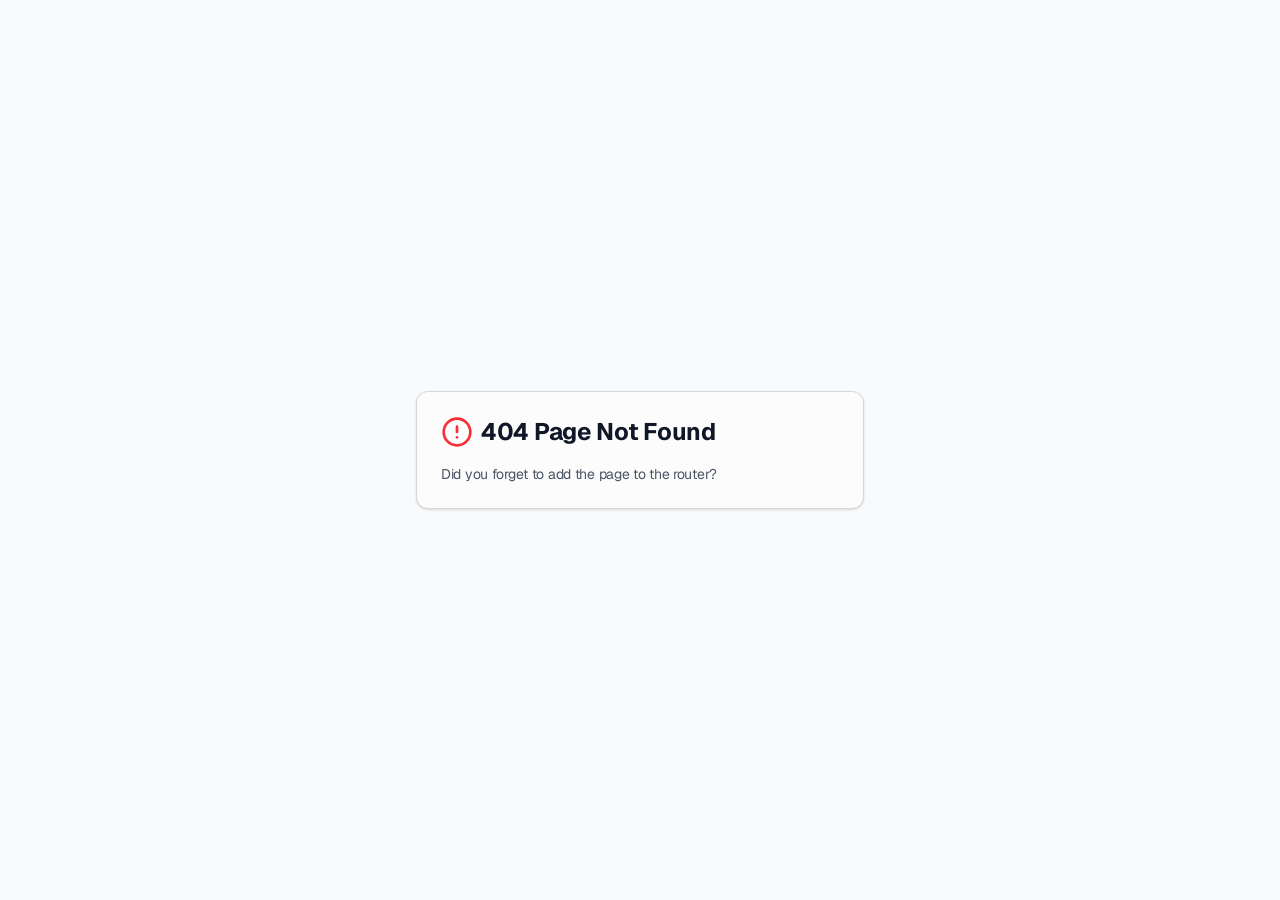
<file: index.html>
<!DOCTYPE html>
<html lang="en">
  <head>
    <meta charset="UTF-8" />
    <meta name="viewport" content="width=device-width, initial-scale=1.0, maximum-scale=1" />
    <title>Arif Tak — AI &amp; Data Leader</title><meta name="description" content="Arif Tak — AI and Data leader. Enterprise data strategy, agentic AI enablement and data platform modernization for life sciences.">
    <meta name="robots" content="index, follow" />
    <meta property="og:title" content="Arif Tak — AI &amp; Data Leader" />
    <meta property="og:description" content="Enterprise data strategy, agentic AI enablement and data platform modernization for life sciences." />
    <meta property="og:type" content="website" />
    <meta name="twitter:card" content="summary_large_image" />
    <meta name="twitter:title" content="Arif Tak — AI &amp; Data Leader" />
    <meta name="twitter:description" content="Enterprise data strategy, agentic AI enablement and data platform modernization for life sciences." />
    <link rel="icon" type="image/svg+xml" href="/favicon.svg" />
    <link rel="preconnect" href="https://fonts.googleapis.com">
    <link rel="preconnect" href="https://fonts.gstatic.com" crossorigin>
    <link href="https://fonts.googleapis.com/css2?family=Inter:wght@400;500;600;700&display=swap" rel="stylesheet">
    <script type="module" crossorigin src="/assets/index-5pluw5_9.js"></script>
    <link rel="stylesheet" crossorigin href="/assets/index-DdrVzxrM.css">
  </head>
  <body>
    <div id="root"></div>
  </body>
</html>
</file>
<file: assets/index-DdrVzxrM.css>
@import"https://fonts.googleapis.com/css2?family=Geist:wght@300;400;500;600;700&family=Geist+Mono:wght@400;500&display=swap";.dv-stage{display:grid;min-height:460px}@media(min-width:1024px){.dv-stage{min-height:380px}}.dv-slide{grid-area:1/1;opacity:0;visibility:hidden;transition:opacity .6s ease,visibility 0s linear .6s}.dv-slide.on{opacity:1;visibility:visible;transition:opacity .6s ease .1s}.dv-diagram svg{width:100%;height:auto;max-width:360px;display:block;margin:0 auto}.dv-progress{position:absolute;left:0;bottom:0;height:2px;width:100%;background:#3d9bff;transform-origin:left;transform:scaleX(0);animation:dv-prog linear forwards}.dv-progress-still{animation:none;transform:scaleX(1);opacity:.5}.dv-tab:has(.dv-progress){box-shadow:inset 0 0 0 1px #1b5798}@keyframes dv-prog{to{transform:scaleX(1)}}@keyframes dv-draw{0%{stroke-dasharray:1;stroke-dashoffset:1}to{stroke-dasharray:1;stroke-dashoffset:0}}@keyframes dv-pop{0%{opacity:0;transform:translateY(6px)}to{opacity:1;transform:none}}@keyframes dv-travel{0%{transform:translate(40px);opacity:0}10%{opacity:1}70%{transform:translate(250px);opacity:1}to{transform:translate(250px);opacity:0}}@keyframes dv-filter{0%{transform:translate(20px);opacity:.3}to{transform:translate(330px);opacity:1}}@keyframes dv-gate{0%,to{opacity:.55}50%{opacity:1}}@keyframes dv-step{0%,to{opacity:.45}20%,40%{opacity:1}}@keyframes dv-bar{0%{transform:scaleX(0)}to{transform:scaleX(1)}}.dv-draw{stroke-dasharray:1;animation:dv-draw 1.8s ease-out both}.dv-pop{animation:dv-pop .6s ease-out both}.dv-travel{animation:dv-travel 3s ease-in-out infinite}.dv-filter{animation:dv-filter 3.2s linear infinite}.dv-gate{animation:dv-gate 2.4s ease-in-out infinite}.dv-step{animation:dv-step 3.6s ease-in-out infinite}.dv-bar,.dv-fill{transform-box:fill-box;transform-origin:left;animation:dv-bar 1s ease-out both}.dv-static .dv-slide{transition:none}.dv-static .dv-draw{stroke-dasharray:none}.dv-static .dv-travel{transform:translate(250px)}.dv-static .dv-filter{transform:translate(330px)}@media(prefers-reduced-motion:reduce){.dv-slide{transition:none}.dv-draw{stroke-dasharray:none}.dv-travel{transform:translate(250px)}.dv-filter{transform:translate(330px)}.dv-progress{display:none}}.portrait-ring{animation:portrait-ring-rotate 40s linear infinite}@keyframes portrait-ring-rotate{to{transform:rotate(360deg)}}@media(prefers-reduced-motion:reduce){.portrait-ring{animation:none}}.xp-paper{--foreground:240 5% 11%;--border:240 6% 85%;--card:0 0% 99%;--card-foreground:240 5% 11%;--primary:211 100% 45%;--muted:240 8% 93%;--muted-foreground:240 3% 40%;color:hsl(var(--foreground))}.xp-paper .eyebrow{color:#6d6d74}.xp-paper .lede{color:#545459}.xp-tab{position:relative;display:flex;width:100%;align-items:flex-start;gap:12px;border-radius:14px;padding:14px 16px;text-align:left;font-size:16px;font-weight:500;line-height:1.3;color:#545459;transition:background .25s,color .25s}.xp-tab:hover{background:#ececef;color:#1b1b1d}.xp-tab[aria-selected=true]{background:#fcfcfc;color:#1b1b1d;box-shadow:0 1px #dfdfe2,0 8px 24px -16px #09090b59}.xp-tab[aria-selected=true] .xp-idx{color:#006fe6}.xp-tab:focus-visible,.xp-pause:focus-visible{outline:2px solid hsl(211 100% 45%);outline-offset:2px}.xp-ink .xp-tab{color:#a5a5ac}.xp-ink .xp-tab:hover{background:#1d1d20;color:#f4f4f6}.xp-ink .xp-tab[aria-selected=true]{background:#1f1f23;color:#f3f3f6;box-shadow:inset 0 0 0 1px #36363a}.xp-ink .xp-tab[aria-selected=true] .xp-idx{color:#5cabff}.xp-stage{position:relative;border-radius:20px;background:#fcfcfc;overflow:hidden}.xp-ink .xp-stage{background:#131316;box-shadow:inset 0 0 0 1px #2c2c30}.xp-panel{animation:xp-in .5s cubic-bezier(.2,.7,.2,1)}@keyframes xp-in{0%{opacity:0;transform:translateY(8px)}to{opacity:1;transform:none}}.xp-diagram{position:relative;min-height:300px;padding:28px 22px;border-radius:16px;background:#f6f6f8}.xp-ink .xp-diagram{background:#0b0b0e}.xp-diagram:before{content:"";position:absolute;inset:0;border-radius:inherit;pointer-events:none;background-image:radial-gradient(hsl(211 100% 50%/.12) 1px,transparent 1px);background-size:18px 18px}.xp-node{position:relative;border-radius:10px;border:1px solid hsl(240 6% 85%);background:#fcfcfc;padding:9px 12px;font-size:13px;font-weight:500;line-height:1.25;text-align:center;color:#303036;transition:border-color .5s,background .5s,color .5s,transform .5s}.xp-ink .xp-node{border-color:#36363a;background:#1a1a1e;color:#c9c9cf}.xp-node.on{border-color:#007bff;background:#ebf4ff;color:#00458f;transform:translateY(-1px)}.xp-ink .xp-node.on{background:#102841;color:#a3d0ff;border-color:#2990ff}.xp-node.strong{background:#121216;color:#f5f5f7;border-color:#121216}.xp-ink .xp-node.strong{background:#006fe6;border-color:#006fe6;color:#fcfcfd}.xp-lbl{font-family:var(--app-font-mono);font-size:10.5px;letter-spacing:.08em;text-transform:uppercase;color:#727279}.xp-ink .xp-lbl{color:#909098}.xp-line{position:relative;background:#ceced4;overflow:hidden}.xp-ink .xp-line{background:#3b3b40}.xp-line.v{width:2px;min-height:22px;margin:0 auto}.xp-line.h{height:2px;min-width:18px;flex:1}.xp-dot{position:absolute;width:6px;height:6px;border-radius:9px;background:#007bff}.xp-line.v .xp-dot{left:-2px;animation:flowy 2.2s linear infinite}.xp-line.h .xp-dot{top:-2px;animation:flowx 2.2s linear infinite}.xp-orbit{animation:xp-spin 12s linear infinite}.xp-orbit-rev{animation:xp-spin 12s linear infinite reverse}@keyframes xp-spin{to{transform:rotate(360deg)}}.xp-breath{animation:xp-breath 3s ease-in-out infinite}@keyframes xp-breath{0%,to{opacity:.35;transform:scale(.96)}50%{opacity:.9;transform:scale(1.04)}}.xp-bar{transform-origin:left;transition:transform .8s cubic-bezier(.2,.7,.2,1)}.xp-bubble{transition:transform .9s cubic-bezier(.2,.7,.2,1),opacity .6s}.xp-pause{display:inline-flex;align-items:center;gap:8px;border-radius:999px;border:1px solid hsl(240 6% 82%);padding:6px 13px;font-size:12px;font-weight:500;color:#545459}.xp-pause:hover{border-color:#61616b;color:#1b1b1d}.xp-pause:disabled{opacity:.5}.xp-ink .xp-pause{border-color:#fff3;color:#fffc}@media(prefers-reduced-motion:reduce){.xp-panel{animation:none}.xp-node,.xp-bar,.xp-bubble{transition:none}}@layer components;@layer properties{@supports (((-webkit-hyphens:none)) and (not (margin-trim:inline))) or ((-moz-orient:inline) and (not (color:rgb(from red r g b)))){*,:before,:after,::backdrop{--tw-translate-x:0;--tw-translate-y:0;--tw-translate-z:0;--tw-rotate-x:initial;--tw-rotate-y:initial;--tw-rotate-z:initial;--tw-skew-x:initial;--tw-skew-y:initial;--tw-space-y-reverse:0;--tw-space-x-reverse:0;--tw-divide-y-reverse:0;--tw-border-style:solid;--tw-leading:initial;--tw-font-weight:initial;--tw-tracking:initial;--tw-ordinal:initial;--tw-slashed-zero:initial;--tw-numeric-figure:initial;--tw-numeric-spacing:initial;--tw-numeric-fraction:initial;--tw-shadow:0 0 #0000;--tw-shadow-color:initial;--tw-shadow-alpha:100%;--tw-inset-shadow:0 0 #0000;--tw-inset-shadow-color:initial;--tw-inset-shadow-alpha:100%;--tw-ring-color:initial;--tw-ring-shadow:0 0 #0000;--tw-inset-ring-color:initial;--tw-inset-ring-shadow:0 0 #0000;--tw-ring-inset:initial;--tw-ring-offset-width:0px;--tw-ring-offset-color:#fff;--tw-ring-offset-shadow:0 0 #0000;--tw-outline-style:solid;--tw-backdrop-blur:initial;--tw-backdrop-brightness:initial;--tw-backdrop-contrast:initial;--tw-backdrop-grayscale:initial;--tw-backdrop-hue-rotate:initial;--tw-backdrop-invert:initial;--tw-backdrop-opacity:initial;--tw-backdrop-saturate:initial;--tw-backdrop-sepia:initial;--tw-duration:initial;--tw-ease:initial;--tw-content:"";--tw-animation-delay:0s;--tw-animation-direction:normal;--tw-animation-duration:initial;--tw-animation-fill-mode:none;--tw-animation-iteration-count:1;--tw-enter-blur:0;--tw-enter-opacity:1;--tw-enter-rotate:0;--tw-enter-scale:1;--tw-enter-translate-x:0;--tw-enter-translate-y:0;--tw-exit-blur:0;--tw-exit-opacity:1;--tw-exit-rotate:0;--tw-exit-scale:1;--tw-exit-translate-x:0;--tw-exit-translate-y:0}}}@layer theme{:root,:host{--color-red-50:oklch(97.1% .013 17.38);--color-red-300:oklch(80.8% .114 19.571);--color-red-400:oklch(70.4% .191 22.216);--color-red-500:oklch(63.7% .237 25.331);--color-red-600:oklch(57.7% .245 27.325);--color-gray-50:oklch(98.5% .002 247.839);--color-gray-100:oklch(96.7% .003 264.542);--color-gray-600:oklch(44.6% .03 256.802);--color-gray-700:oklch(37.3% .034 259.733);--color-gray-800:oklch(27.8% .033 256.848);--color-gray-900:oklch(21% .034 264.665);--color-black:#000;--color-white:#fff;--spacing:.25rem;--container-sm:24rem;--container-md:28rem;--container-lg:32rem;--container-xl:36rem;--container-2xl:42rem;--container-3xl:48rem;--container-4xl:56rem;--text-xs:.75rem;--text-xs--line-height:calc(1 / .75);--text-sm:.875rem;--text-sm--line-height:calc(1.25 / .875);--text-base:1rem;--text-base--line-height: 1.5 ;--text-lg:1.125rem;--text-lg--line-height:calc(1.75 / 1.125);--text-xl:1.25rem;--text-xl--line-height:calc(1.75 / 1.25);--text-2xl:1.5rem;--text-2xl--line-height:calc(2 / 1.5);--font-weight-normal:400;--font-weight-medium:500;--font-weight-semibold:600;--font-weight-bold:700;--tracking-tight:-.025em;--tracking-wider:.05em;--tracking-widest:.1em;--leading-tight:1.25;--leading-snug:1.375;--leading-normal:1.5;--leading-relaxed:1.625;--radius-2xl:1rem;--radius-3xl:1.5rem;--ease-in-out:cubic-bezier(.4, 0, .2, 1);--animate-spin:spin 1s linear infinite;--animate-pulse:pulse 2s cubic-bezier(.4, 0, .6, 1) infinite;--blur-xl:24px;--aspect-video:16 / 9;--default-transition-duration:.15s;--default-transition-timing-function:cubic-bezier(.4, 0, .2, 1);--default-font-family:var(--app-font-sans);--default-mono-font-family:var(--app-font-mono);--color-border:hsl(var(--border))}}@layer base{*,:after,:before,::backdrop{box-sizing:border-box;border:0 solid;margin:0;padding:0}::file-selector-button{box-sizing:border-box;border:0 solid;margin:0;padding:0}html,:host{-webkit-text-size-adjust:100%;tab-size:4;line-height:1.5;font-family:var(--default-font-family,-apple-system, BlinkMacSystemFont, "Segoe UI", Roboto, "Helvetica Neue", "Noto Sans", Arial, sans-serif, "Apple Color Emoji", "Segoe UI Emoji", "Segoe UI Symbol", "Noto Color Emoji");font-feature-settings:var(--default-font-feature-settings,normal);font-variation-settings:var(--default-font-variation-settings,normal);-webkit-tap-highlight-color:transparent}hr{height:0;color:inherit;border-top-width:1px}abbr:where([title]){-webkit-text-decoration:underline dotted;text-decoration:underline dotted}h1,h2,h3,h4,h5,h6{font-size:inherit;font-weight:inherit}a{color:inherit;-webkit-text-decoration:inherit;text-decoration:inherit}b,strong{font-weight:bolder}code,kbd,samp,pre{font-family:var(--default-mono-font-family,ui-monospace, SFMono-Regular, Menlo, Monaco, Consolas, "Liberation Mono", "Courier New", monospace);font-feature-settings:var(--default-mono-font-feature-settings,normal);font-variation-settings:var(--default-mono-font-variation-settings,normal);font-size:1em}small{font-size:80%}sub,sup{vertical-align:baseline;font-size:75%;line-height:0;position:relative}sub{bottom:-.25em}sup{top:-.5em}table{text-indent:0;border-color:inherit;border-collapse:collapse}:-moz-focusring:where(:not(iframe)){outline:auto}progress{vertical-align:baseline}summary{display:list-item}ol,ul,menu{list-style:none}img,svg,video,canvas,audio,iframe,embed,object{vertical-align:middle;display:block}img,video{max-width:100%;height:auto}button,input,select,optgroup,textarea{font:inherit;font-feature-settings:inherit;font-variation-settings:inherit;letter-spacing:inherit;color:inherit;opacity:1;background-color:#0000;border-radius:0}::file-selector-button{font:inherit;font-feature-settings:inherit;font-variation-settings:inherit;letter-spacing:inherit;color:inherit;opacity:1;background-color:#0000;border-radius:0}:where(select:is([multiple],[size])) optgroup{font-weight:bolder}:where(select:is([multiple],[size])) optgroup option{padding-inline-start:20px}::file-selector-button{margin-inline-end:4px}::placeholder{opacity:1}@supports (not ((-webkit-appearance:-apple-pay-button))) or (contain-intrinsic-size:1px){::placeholder{color:currentColor}@supports (color:color-mix(in lab,red,red)){::placeholder{color:color-mix(in oklab,currentcolor 50%,transparent)}}}textarea{resize:vertical}::-webkit-search-decoration{-webkit-appearance:none}::-webkit-date-and-time-value{min-height:1lh;text-align:inherit}::-webkit-datetime-edit{display:inline-flex}::-webkit-datetime-edit-fields-wrapper{padding:0}::-webkit-datetime-edit{padding-block:0}::-webkit-datetime-edit-year-field{padding-block:0}::-webkit-datetime-edit-month-field{padding-block:0}::-webkit-datetime-edit-day-field{padding-block:0}::-webkit-datetime-edit-hour-field{padding-block:0}::-webkit-datetime-edit-minute-field{padding-block:0}::-webkit-datetime-edit-second-field{padding-block:0}::-webkit-datetime-edit-millisecond-field{padding-block:0}::-webkit-datetime-edit-meridiem-field{padding-block:0}::-webkit-calendar-picker-indicator{line-height:1}:-moz-ui-invalid{box-shadow:none}button,input:where([type=button],[type=reset],[type=submit]){appearance:button}::file-selector-button{appearance:button}::-webkit-inner-spin-button{height:auto}::-webkit-outer-spin-button{height:auto}[hidden]:where(:not([hidden=until-found])){display:none!important}*{border-color:hsl(var(--border))}body{background-color:hsl(var(--background));font-family:var(--app-font-sans);color:hsl(var(--foreground));-webkit-font-smoothing:antialiased;-moz-osx-font-smoothing:grayscale}}@layer utilities{.\@container\/field-group{container:field-group/inline-size}.pointer-events-auto{pointer-events:auto}.pointer-events-none{pointer-events:none}.invisible{visibility:hidden}.sr-only{clip-path:inset(50%);white-space:nowrap;border-width:0;width:1px;height:1px;margin:-1px;padding:0;position:absolute;overflow:hidden}.absolute{position:absolute}.fixed{position:fixed}.relative{position:relative}.static{position:static}.sticky{position:sticky}.-inset-3{inset:calc(var(--spacing) * -3)}.inset-0{inset:0}.inset-\[18\%\]{inset:18%}.inset-x-0{inset-inline:0}.inset-y-0{inset-block:0}.-top-12{top:calc(var(--spacing) * -12)}.top-0{top:0}.top-1\.5{top:calc(var(--spacing) * 1.5)}.top-1\/2{top:50%}.top-2{top:calc(var(--spacing) * 2)}.top-3\.5{top:calc(var(--spacing) * 3.5)}.top-4{top:calc(var(--spacing) * 4)}.top-\[-3px\]{top:-3px}.top-\[1px\]{top:1px}.top-\[50\%\]{top:50%}.top-\[60\%\]{top:60%}.top-full{top:100%}.-right-12{right:calc(var(--spacing) * -12)}.right-0{right:0}.right-1{right:var(--spacing)}.right-2{right:calc(var(--spacing) * 2)}.right-3{right:calc(var(--spacing) * 3)}.right-4{right:calc(var(--spacing) * 4)}.-bottom-12{bottom:calc(var(--spacing) * -12)}.bottom-0{bottom:0}.bottom-2{bottom:calc(var(--spacing) * 2)}.-left-12{left:calc(var(--spacing) * -12)}.left-0{left:0}.left-1\/2{left:50%}.left-2{left:calc(var(--spacing) * 2)}.left-\[-3px\]{left:-3px}.left-\[50\%\]{left:50%}.z-10{z-index:10}.z-20{z-index:20}.z-50{z-index:50}.z-\[1\]{z-index:1}.z-\[100\]{z-index:100}.order-first{order:-9999}.order-last{order:9999}.\!m-0{margin:0!important}.-mx-1{margin-inline:calc(var(--spacing) * -1)}.mx-2{margin-inline:calc(var(--spacing) * 2)}.mx-3\.5{margin-inline:calc(var(--spacing) * 3.5)}.mx-4{margin-inline:calc(var(--spacing) * 4)}.mx-auto{margin-inline:auto}.-my-2{margin-block:calc(var(--spacing) * -2)}.my-0{margin-block:0}.my-0\.5{margin-block:calc(var(--spacing) * .5)}.my-1{margin-block:var(--spacing)}.-mt-4{margin-top:calc(var(--spacing) * -4)}.mt-1{margin-top:var(--spacing)}.mt-1\.5{margin-top:calc(var(--spacing) * 1.5)}.mt-2{margin-top:calc(var(--spacing) * 2)}.mt-3{margin-top:calc(var(--spacing) * 3)}.mt-4{margin-top:calc(var(--spacing) * 4)}.mt-5{margin-top:calc(var(--spacing) * 5)}.mt-6{margin-top:calc(var(--spacing) * 6)}.mt-7{margin-top:calc(var(--spacing) * 7)}.mt-8{margin-top:calc(var(--spacing) * 8)}.mt-9{margin-top:calc(var(--spacing) * 9)}.mt-10{margin-top:calc(var(--spacing) * 10)}.mt-11{margin-top:calc(var(--spacing) * 11)}.mt-12{margin-top:calc(var(--spacing) * 12)}.mt-14{margin-top:calc(var(--spacing) * 14)}.mt-16{margin-top:calc(var(--spacing) * 16)}.mt-24{margin-top:calc(var(--spacing) * 24)}.mt-auto{margin-top:auto}.mr-2{margin-right:calc(var(--spacing) * 2)}.mb-1{margin-bottom:var(--spacing)}.mb-2{margin-bottom:calc(var(--spacing) * 2)}.mb-3{margin-bottom:calc(var(--spacing) * 3)}.mb-4{margin-bottom:calc(var(--spacing) * 4)}.mb-5{margin-bottom:calc(var(--spacing) * 5)}.mb-6{margin-bottom:calc(var(--spacing) * 6)}.-ml-4{margin-left:calc(var(--spacing) * -4)}.ml-1{margin-left:var(--spacing)}.ml-3{margin-left:calc(var(--spacing) * 3)}.ml-4{margin-left:calc(var(--spacing) * 4)}.ml-auto{margin-left:auto}.line-clamp-2{-webkit-line-clamp:2;-webkit-box-orient:vertical;display:-webkit-box;overflow:hidden}.block{display:block}.contents{display:contents}.flex{display:flex}.grid{display:grid}.hidden{display:none}.inline-block{display:inline-block}.inline-flex{display:inline-flex}.table{display:table}.aspect-square{aspect-ratio:1}.aspect-video{aspect-ratio:var(--aspect-video)}.size-4{width:calc(var(--spacing) * 4);height:calc(var(--spacing) * 4)}.size-6{width:calc(var(--spacing) * 6);height:calc(var(--spacing) * 6)}.size-8{width:calc(var(--spacing) * 8);height:calc(var(--spacing) * 8)}.size-10{width:calc(var(--spacing) * 10);height:calc(var(--spacing) * 10)}.size-\[--cell-size\]{width:--cell-size;height:--cell-size}.h-1\.5{height:calc(var(--spacing) * 1.5)}.h-1\/2{height:50%}.h-2{height:calc(var(--spacing) * 2)}.h-2\.5{height:calc(var(--spacing) * 2.5)}.h-3{height:calc(var(--spacing) * 3)}.h-3\.5{height:calc(var(--spacing) * 3.5)}.h-4{height:calc(var(--spacing) * 4)}.h-5{height:calc(var(--spacing) * 5)}.h-6{height:calc(var(--spacing) * 6)}.h-7{height:calc(var(--spacing) * 7)}.h-8{height:calc(var(--spacing) * 8)}.h-9{height:calc(var(--spacing) * 9)}.h-10{height:calc(var(--spacing) * 10)}.h-11{height:calc(var(--spacing) * 11)}.h-12{height:calc(var(--spacing) * 12)}.h-36{height:calc(var(--spacing) * 36)}.h-\[--cell-size\]{height:--cell-size}.h-\[1px\]{height:1px}.h-\[7px\]{height:7px}.h-\[var\(--radix-navigation-menu-viewport-height\)\]{height:var(--radix-navigation-menu-viewport-height)}.h-\[var\(--radix-select-trigger-height\)\]{height:var(--radix-select-trigger-height)}.h-auto{height:auto}.h-full{height:100%}.h-px{height:1px}.h-svh{height:100svh}.max-h-\[--radix-context-menu-content-available-height\]{max-height:--radix-context-menu-content-available-height}.max-h-\[--radix-select-content-available-height\]{max-height:--radix-select-content-available-height}.max-h-\[85vh\]{max-height:85vh}.max-h-\[300px\]{max-height:300px}.max-h-\[var\(--radix-dropdown-menu-content-available-height\)\]{max-height:var(--radix-dropdown-menu-content-available-height)}.max-h-screen{max-height:100vh}.min-h-0{min-height:0}.min-h-8{min-height:calc(var(--spacing) * 8)}.min-h-9{min-height:calc(var(--spacing) * 9)}.min-h-10{min-height:calc(var(--spacing) * 10)}.min-h-\[3em\]{min-height:3em}.min-h-\[60px\]{min-height:60px}.min-h-screen{min-height:100vh}.min-h-svh{min-height:100svh}.w-0{width:0}.w-1{width:var(--spacing)}.w-1\.5{width:calc(var(--spacing) * 1.5)}.w-1\/2{width:50%}.w-2{width:calc(var(--spacing) * 2)}.w-2\.5{width:calc(var(--spacing) * 2.5)}.w-3{width:calc(var(--spacing) * 3)}.w-3\.5{width:calc(var(--spacing) * 3.5)}.w-3\/4{width:75%}.w-4{width:calc(var(--spacing) * 4)}.w-5{width:calc(var(--spacing) * 5)}.w-6{width:calc(var(--spacing) * 6)}.w-7{width:calc(var(--spacing) * 7)}.w-8{width:calc(var(--spacing) * 8)}.w-9{width:calc(var(--spacing) * 9)}.w-10{width:calc(var(--spacing) * 10)}.w-11{width:calc(var(--spacing) * 11)}.w-24{width:calc(var(--spacing) * 24)}.w-28{width:calc(var(--spacing) * 28)}.w-32{width:calc(var(--spacing) * 32)}.w-36{width:calc(var(--spacing) * 36)}.w-56{width:calc(var(--spacing) * 56)}.w-64{width:calc(var(--spacing) * 64)}.w-72{width:calc(var(--spacing) * 72)}.w-\[--cell-size\]{width:--cell-size}.w-\[1px\]{width:1px}.w-\[7px\]{width:7px}.w-\[86\%\]{width:86%}.w-\[88\%\]{width:88%}.w-\[100px\]{width:100px}.w-\[190px\]{width:190px}.w-\[var\(--sidebar-width\)\]{width:var(--sidebar-width)}.w-auto{width:auto}.w-fit{width:fit-content}.w-full{width:100%}.w-max{width:max-content}.w-px{width:1px}.max-w-2xl{max-width:var(--container-2xl)}.max-w-3xl{max-width:var(--container-3xl)}.max-w-4xl{max-width:var(--container-4xl)}.max-w-\[200px\]{max-width:200px}.max-w-\[var\(--skeleton-width\)\]{max-width:var(--skeleton-width)}.max-w-lg{max-width:var(--container-lg)}.max-w-max{max-width:max-content}.max-w-md{max-width:var(--container-md)}.max-w-sm{max-width:var(--container-sm)}.max-w-xl{max-width:var(--container-xl)}.min-w-0{min-width:0}.min-w-5{min-width:calc(var(--spacing) * 5)}.min-w-8{min-width:calc(var(--spacing) * 8)}.min-w-9{min-width:calc(var(--spacing) * 9)}.min-w-10{min-width:calc(var(--spacing) * 10)}.min-w-\[--cell-size\]{min-width:--cell-size}.min-w-\[8rem\]{min-width:8rem}.min-w-\[12rem\]{min-width:12rem}.min-w-\[var\(--radix-select-trigger-width\)\]{min-width:var(--radix-select-trigger-width)}.flex-1{flex:1}.shrink-0{flex-shrink:0}.grow{flex-grow:1}.grow-0{flex-grow:0}.basis-full{flex-basis:100%}.caption-bottom{caption-side:bottom}.border-collapse{border-collapse:collapse}.origin-\[--radix-context-menu-content-transform-origin\]{transform-origin:--radix-context-menu-content-transform-origin}.origin-\[--radix-dropdown-menu-content-transform-origin\]{transform-origin:--radix-dropdown-menu-content-transform-origin}.origin-\[--radix-hover-card-content-transform-origin\]{transform-origin:--radix-hover-card-content-transform-origin}.origin-\[--radix-menubar-content-transform-origin\]{transform-origin:--radix-menubar-content-transform-origin}.origin-\[--radix-popover-content-transform-origin\]{transform-origin:--radix-popover-content-transform-origin}.origin-\[--radix-select-content-transform-origin\]{transform-origin:--radix-select-content-transform-origin}.origin-\[--radix-tooltip-content-transform-origin\]{transform-origin:--radix-tooltip-content-transform-origin}.-translate-x-1\/2{--tw-translate-x: -50% ;translate:var(--tw-translate-x) var(--tw-translate-y)}.-translate-x-px{--tw-translate-x:-1px;translate:var(--tw-translate-x) var(--tw-translate-y)}.translate-x-\[-50\%\]{--tw-translate-x:-50%;translate:var(--tw-translate-x) var(--tw-translate-y)}.translate-x-px{--tw-translate-x:1px;translate:var(--tw-translate-x) var(--tw-translate-y)}.-translate-y-1\/2{--tw-translate-y: -50% ;translate:var(--tw-translate-x) var(--tw-translate-y)}.translate-y-\[-50\%\]{--tw-translate-y:-50%;translate:var(--tw-translate-x) var(--tw-translate-y)}.rotate-45{rotate:45deg}.rotate-90{rotate:90deg}.rotate-180{rotate:180deg}.transform{transform:var(--tw-rotate-x,) var(--tw-rotate-y,) var(--tw-rotate-z,) var(--tw-skew-x,) var(--tw-skew-y,)}.animate-caret-blink{animation:1.25s ease-out infinite caret-blink}.animate-in{animation:enter var(--tw-animation-duration,var(--tw-duration,.15s))var(--tw-ease,ease)var(--tw-animation-delay,0s)var(--tw-animation-iteration-count,1)var(--tw-animation-direction,normal)var(--tw-animation-fill-mode,none)}.animate-pulse{animation:var(--animate-pulse)}.animate-spin{animation:var(--animate-spin)}.cursor-default{cursor:default}.cursor-pointer{cursor:pointer}.cursor-text{cursor:text}.touch-none{touch-action:none}.resize-none{resize:none}.list-disc{list-style-type:disc}.list-none{list-style-type:none}.grid-cols-1{grid-template-columns:repeat(1,minmax(0,1fr))}.grid-cols-2{grid-template-columns:repeat(2,minmax(0,1fr))}.grid-cols-3{grid-template-columns:repeat(3,minmax(0,1fr))}.grid-cols-\[88px_repeat\(3\,1fr\)\]{grid-template-columns:88px repeat(3,1fr)}.grid-cols-\[130px_1fr\]{grid-template-columns:130px 1fr}.flex-col{flex-direction:column}.flex-col-reverse{flex-direction:column-reverse}.flex-row{flex-direction:row}.flex-wrap{flex-wrap:wrap}.place-content-center{place-content:center}.place-items-center{place-items:center}.items-baseline{align-items:baseline}.items-center{align-items:center}.items-end{align-items:flex-end}.items-start{align-items:flex-start}.items-stretch{align-items:stretch}.justify-between{justify-content:space-between}.justify-center{justify-content:center}.justify-start{justify-content:flex-start}.gap-0{gap:0}.gap-1{gap:var(--spacing)}.gap-1\.5{gap:calc(var(--spacing) * 1.5)}.gap-2{gap:calc(var(--spacing) * 2)}.gap-2\.5{gap:calc(var(--spacing) * 2.5)}.gap-3{gap:calc(var(--spacing) * 3)}.gap-4{gap:calc(var(--spacing) * 4)}.gap-5{gap:calc(var(--spacing) * 5)}.gap-6{gap:calc(var(--spacing) * 6)}.gap-7{gap:calc(var(--spacing) * 7)}.gap-8{gap:calc(var(--spacing) * 8)}.gap-10{gap:calc(var(--spacing) * 10)}.gap-14{gap:calc(var(--spacing) * 14)}.gap-16{gap:calc(var(--spacing) * 16)}:where(.space-y-1\.5>:not(:last-child)){--tw-space-y-reverse:0;margin-block-start:calc(calc(var(--spacing) * 1.5) * var(--tw-space-y-reverse));margin-block-end:calc(calc(var(--spacing) * 1.5) * calc(1 - var(--tw-space-y-reverse)))}:where(.space-y-2>:not(:last-child)){--tw-space-y-reverse:0;margin-block-start:calc(calc(var(--spacing) * 2) * var(--tw-space-y-reverse));margin-block-end:calc(calc(var(--spacing) * 2) * calc(1 - var(--tw-space-y-reverse)))}.gap-x-6{column-gap:calc(var(--spacing) * 6)}.gap-x-10{column-gap:calc(var(--spacing) * 10)}.gap-x-14{column-gap:calc(var(--spacing) * 14)}:where(.space-x-1>:not(:last-child)){--tw-space-x-reverse:0;margin-inline-start:calc(var(--spacing) * var(--tw-space-x-reverse));margin-inline-end:calc(var(--spacing) * calc(1 - var(--tw-space-x-reverse)))}:where(.space-x-4>:not(:last-child)){--tw-space-x-reverse:0;margin-inline-start:calc(calc(var(--spacing) * 4) * var(--tw-space-x-reverse));margin-inline-end:calc(calc(var(--spacing) * 4) * calc(1 - var(--tw-space-x-reverse)))}.gap-y-4{row-gap:calc(var(--spacing) * 4)}:where(.divide-y>:not(:last-child)){--tw-divide-y-reverse:0;border-bottom-style:var(--tw-border-style);border-top-style:var(--tw-border-style);border-top-width:calc(1px * var(--tw-divide-y-reverse));border-bottom-width:calc(1px * calc(1 - var(--tw-divide-y-reverse)))}:where(.divide-border>:not(:last-child)){border-color:hsl(var(--border))}.self-stretch{align-self:stretch}.justify-self-end{justify-self:flex-end}.truncate{text-overflow:ellipsis;white-space:nowrap;overflow:hidden}.overflow-auto{overflow:auto}.overflow-hidden{overflow:hidden}.overflow-x-auto{overflow-x:auto}.overflow-x-hidden{overflow-x:hidden}.overflow-y-auto{overflow-y:auto}.rounded{border-radius:.25rem}.rounded-2xl{border-radius:var(--radius-2xl)}.rounded-3xl{border-radius:var(--radius-3xl)}.rounded-\[2px\]{border-radius:2px}.rounded-\[5px\]{border-radius:5px}.rounded-\[20px\]{border-radius:20px}.rounded-\[calc\(var\(--radius\)-5px\)\]{border-radius:calc(var(--radius) - 5px)}.rounded-\[inherit\]{border-radius:inherit}.rounded-full{border-radius:3.40282e38px}.rounded-lg{border-radius:var(--radius)}.rounded-md{border-radius:calc(var(--radius) - 2px)}.rounded-none{border-radius:0}.rounded-sm{border-radius:calc(var(--radius) - 4px)}.rounded-xl{border-radius:calc(var(--radius) + 4px)}.rounded-t-\[10px\]{border-top-left-radius:10px;border-top-right-radius:10px}.rounded-l-md{border-top-left-radius:calc(var(--radius) - 2px);border-bottom-left-radius:calc(var(--radius) - 2px)}.rounded-tl-sm{border-top-left-radius:calc(var(--radius) - 4px)}.rounded-r-md{border-top-right-radius:calc(var(--radius) - 2px);border-bottom-right-radius:calc(var(--radius) - 2px)}.rounded-tr-xl{border-top-right-radius:calc(var(--radius) + 4px)}.border{border-style:var(--tw-border-style);border-width:1px}.border-0{border-style:var(--tw-border-style);border-width:0}.border-2{border-style:var(--tw-border-style);border-width:2px}.border-\[1\.5px\]{border-style:var(--tw-border-style);border-width:1.5px}.border-y{border-block-style:var(--tw-border-style);border-block-width:1px}.border-t{border-top-style:var(--tw-border-style);border-top-width:1px}.border-r{border-right-style:var(--tw-border-style);border-right-width:1px}.border-b{border-bottom-style:var(--tw-border-style);border-bottom-width:1px}.border-l{border-left-style:var(--tw-border-style);border-left-width:1px}.border-dashed{--tw-border-style:dashed;border-style:dashed}.\[border-color\:var\(--badge-outline\)\]{border-color:var(--badge-outline)}.\[border-color\:var\(--button-outline\)\]{border-color:var(--button-outline)}.border-\[--color-border\]{border-color:--color-border}.border-\[hsl\(211_50\%_30\%\)\]{border-color:#264b73}.border-\[hsl\(211_100\%_45\%\/\.35\)\]{border-color:#006fe659}.border-\[hsl\(211_100\%_50\%\)\]{border-color:#007bff}.border-\[hsl\(211_100\%_50\%\/\.45\)\]{border-color:#007bff73}.border-\[hsl\(211_100\%_62\%\)\]{border-color:#3d9bff}.border-\[hsl\(211_100\%_68\%\/\.25\)\]{border-color:#5cabff40}.border-\[hsl\(240_6\%_82\%\)\]{border-color:#ceced4}.border-\[hsl\(240_6\%_85\%\)\]{border-color:#d6d6db}.border-border,.border-border\/50{border-color:hsl(var(--border))}@supports (color:color-mix(in lab,red,red)){.border-border\/50{border-color:color-mix(in oklab,hsl(var(--border)) 50%,transparent)}}.border-destructive{border-color:hsl(var(--destructive))}.border-destructive-border{border-color:var(--destructive-border)}.border-destructive\/50{border-color:hsl(var(--destructive))}@supports (color:color-mix(in lab,red,red)){.border-destructive\/50{border-color:color-mix(in oklab,hsl(var(--destructive)) 50%,transparent)}}.border-input{border-color:hsl(var(--input))}.border-primary{border-color:hsl(var(--primary))}.border-primary-border{border-color:var(--primary-border)}.border-primary\/50{border-color:hsl(var(--primary))}@supports (color:color-mix(in lab,red,red)){.border-primary\/50{border-color:color-mix(in oklab,hsl(var(--primary)) 50%,transparent)}}.border-secondary-border{border-color:var(--secondary-border)}.border-sidebar-border{border-color:hsl(var(--sidebar-border))}.border-transparent{border-color:#0000}.border-white\/5{border-color:#ffffff0d}@supports (color:color-mix(in lab,red,red)){.border-white\/5{border-color:color-mix(in oklab,var(--color-white) 5%,transparent)}}.border-white\/10{border-color:#ffffff1a}@supports (color:color-mix(in lab,red,red)){.border-white\/10{border-color:color-mix(in oklab,var(--color-white) 10%,transparent)}}.border-white\/15{border-color:#ffffff26}@supports (color:color-mix(in lab,red,red)){.border-white\/15{border-color:color-mix(in oklab,var(--color-white) 15%,transparent)}}.border-white\/20{border-color:#fff3}@supports (color:color-mix(in lab,red,red)){.border-white\/20{border-color:color-mix(in oklab,var(--color-white) 20%,transparent)}}.border-t-transparent{border-top-color:#0000}.border-l-transparent{border-left-color:#0000}.bg-\[--color-bg\]{background-color:--color-bg}.bg-\[hsl\(0_0\%_99\%\)\]{background-color:#fcfcfc}.bg-\[hsl\(0_0\%_99\%\/\.6\)\]{background-color:#fcfcfc99}.bg-\[hsl\(211_40\%_30\%\)\]{background-color:#2e4b6b}.bg-\[hsl\(211_55\%_14\%\)\]{background-color:#102337}.bg-\[hsl\(211_100\%_45\%\)\]{background-color:#006fe6}.bg-\[hsl\(211_100\%_48\%\)\]{background-color:#0076f5}.bg-\[hsl\(211_100\%_50\%\/\.1\)\]{background-color:#007bff1a}.bg-\[hsl\(211_100\%_68\%\)\]{background-color:#5cabff}.bg-\[hsl\(211_100\%_96\%\)\]{background-color:#ebf4ff}.bg-\[hsl\(240_6\%_85\%\)\]{background-color:#d6d6db}.bg-\[hsl\(240_6\%_88\%\)\]{background-color:#dfdfe2}.bg-\[hsl\(240_6\%_90\%\)\]{background-color:#e4e4e7}.bg-\[hsl\(240_10\%_4\%\)\]{background-color:#09090b}.bg-\[hsl\(240_10\%_4\%\/\.78\)\]{background-color:#09090bc7}.bg-\[hsl\(240_10\%_10\%\)\]{background-color:#17171c}.bg-\[hsl\(240_10\%_12\%\)\]{background-color:#1c1c22}.bg-accent{background-color:hsl(var(--accent))}.bg-background{background-color:hsl(var(--background))}.bg-black{background-color:var(--color-black)}.bg-black\/80{background-color:#000c}@supports (color:color-mix(in lab,red,red)){.bg-black\/80{background-color:color-mix(in oklab,var(--color-black) 80%,transparent)}}.bg-border{background-color:hsl(var(--border))}.bg-card{background-color:hsl(var(--card))}.bg-destructive{background-color:hsl(var(--destructive))}.bg-foreground{background-color:hsl(var(--foreground))}.bg-gray-50{background-color:var(--color-gray-50)}.bg-gray-100{background-color:var(--color-gray-100)}.bg-gray-900{background-color:var(--color-gray-900)}.bg-input{background-color:hsl(var(--input))}.bg-muted,.bg-muted\/50{background-color:hsl(var(--muted))}@supports (color:color-mix(in lab,red,red)){.bg-muted\/50{background-color:color-mix(in oklab,hsl(var(--muted)) 50%,transparent)}}.bg-popover{background-color:hsl(var(--popover))}.bg-primary,.bg-primary\/10{background-color:hsl(var(--primary))}@supports (color:color-mix(in lab,red,red)){.bg-primary\/10{background-color:color-mix(in oklab,hsl(var(--primary)) 10%,transparent)}}.bg-primary\/20{background-color:hsl(var(--primary))}@supports (color:color-mix(in lab,red,red)){.bg-primary\/20{background-color:color-mix(in oklab,hsl(var(--primary)) 20%,transparent)}}.bg-secondary{background-color:hsl(var(--secondary))}.bg-sidebar{background-color:hsl(var(--sidebar))}.bg-sidebar-border{background-color:hsl(var(--sidebar-border))}.bg-transparent{background-color:#0000}.bg-white\/5{background-color:#ffffff0d}@supports (color:color-mix(in lab,red,red)){.bg-white\/5{background-color:color-mix(in oklab,var(--color-white) 5%,transparent)}}.bg-white\/\[\.03\]{background-color:#ffffff08}@supports (color:color-mix(in lab,red,red)){.bg-white\/\[\.03\]{background-color:color-mix(in oklab,var(--color-white) 3%,transparent)}}.bg-white\/\[\.05\]{background-color:#ffffff0d}@supports (color:color-mix(in lab,red,red)){.bg-white\/\[\.05\]{background-color:color-mix(in oklab,var(--color-white) 5%,transparent)}}.bg-white\/\[\.025\]{background-color:#ffffff06}@supports (color:color-mix(in lab,red,red)){.bg-white\/\[\.025\]{background-color:color-mix(in oklab,var(--color-white) 2.5%,transparent)}}.bg-\[radial-gradient\(ellipse_at_50\%_0\%\,hsl\(211_60\%_14\%\)\,hsl\(240_8\%_6\%\)_65\%\)\]{background-image:radial-gradient(at 50% 0,#0e2339,#0e0e11 65%)}.bg-\[radial-gradient\(ellipse_at_70\%_0\%\,hsl\(211_60\%_13\%\)\,hsl\(240_8\%_6\%\)_65\%\)\]{background-image:radial-gradient(at 70% 0,#0d2035,#0e0e11 65%)}.\[mask-image\:radial-gradient\(ellipse_at_50\%_30\%\,black\,transparent_70\%\)\]{-webkit-mask-image:radial-gradient(at 50% 30%,#000,#0000 70%);mask-image:radial-gradient(at 50% 30%,#000,#0000 70%)}.\[mask-image\:radial-gradient\(ellipse_at_50\%_60\%\,black\,transparent_65\%\)\]{-webkit-mask-image:radial-gradient(at 50% 60%,#000,#0000 65%);mask-image:radial-gradient(at 50% 60%,#000,#0000 65%)}.fill-current{fill:currentColor}.fill-primary{fill:hsl(var(--primary))}.object-contain{object-fit:contain}.object-cover{object-fit:cover}.p-0{padding:0}.p-1{padding:var(--spacing)}.p-2{padding:calc(var(--spacing) * 2)}.p-3{padding:calc(var(--spacing) * 3)}.p-4{padding:calc(var(--spacing) * 4)}.p-5{padding:calc(var(--spacing) * 5)}.p-6{padding:calc(var(--spacing) * 6)}.p-7{padding:calc(var(--spacing) * 7)}.p-8{padding:calc(var(--spacing) * 8)}.p-\[1px\]{padding:1px}.px-1{padding-inline:var(--spacing)}.px-1\.5{padding-inline:calc(var(--spacing) * 1.5)}.px-2{padding-inline:calc(var(--spacing) * 2)}.px-2\.5{padding-inline:calc(var(--spacing) * 2.5)}.px-3{padding-inline:calc(var(--spacing) * 3)}.px-3\.5{padding-inline:calc(var(--spacing) * 3.5)}.px-4{padding-inline:calc(var(--spacing) * 4)}.px-5{padding-inline:calc(var(--spacing) * 5)}.px-6{padding-inline:calc(var(--spacing) * 6)}.px-8{padding-inline:calc(var(--spacing) * 8)}.px-\[--cell-size\]{padding-inline:--cell-size}.py-0\.5{padding-block:calc(var(--spacing) * .5)}.py-1{padding-block:var(--spacing)}.py-1\.5{padding-block:calc(var(--spacing) * 1.5)}.py-2{padding-block:calc(var(--spacing) * 2)}.py-3{padding-block:calc(var(--spacing) * 3)}.py-3\.5{padding-block:calc(var(--spacing) * 3.5)}.py-4{padding-block:calc(var(--spacing) * 4)}.py-5{padding-block:calc(var(--spacing) * 5)}.py-6{padding-block:calc(var(--spacing) * 6)}.py-7{padding-block:calc(var(--spacing) * 7)}.py-36{padding-block:calc(var(--spacing) * 36)}.pt-0{padding-top:0}.pt-0\.5{padding-top:calc(var(--spacing) * .5)}.pt-3{padding-top:calc(var(--spacing) * 3)}.pt-4{padding-top:calc(var(--spacing) * 4)}.pt-6{padding-top:calc(var(--spacing) * 6)}.pt-7{padding-top:calc(var(--spacing) * 7)}.pt-8{padding-top:calc(var(--spacing) * 8)}.pt-10{padding-top:calc(var(--spacing) * 10)}.pt-24{padding-top:calc(var(--spacing) * 24)}.pt-\[120px\]{padding-top:120px}.pr-1{padding-right:var(--spacing)}.pr-2{padding-right:calc(var(--spacing) * 2)}.pr-2\.5{padding-right:calc(var(--spacing) * 2.5)}.pr-3{padding-right:calc(var(--spacing) * 3)}.pr-4{padding-right:calc(var(--spacing) * 4)}.pr-5{padding-right:calc(var(--spacing) * 5)}.pr-8{padding-right:calc(var(--spacing) * 8)}.pb-3{padding-bottom:calc(var(--spacing) * 3)}.pb-4{padding-bottom:calc(var(--spacing) * 4)}.pb-8{padding-bottom:calc(var(--spacing) * 8)}.pb-9{padding-bottom:calc(var(--spacing) * 9)}.pb-20{padding-bottom:calc(var(--spacing) * 20)}.pb-\[120px\]{padding-bottom:120px}.pl-2{padding-left:calc(var(--spacing) * 2)}.pl-2\.5{padding-left:calc(var(--spacing) * 2.5)}.pl-3{padding-left:calc(var(--spacing) * 3)}.pl-4{padding-left:calc(var(--spacing) * 4)}.pl-8{padding-left:calc(var(--spacing) * 8)}.text-center{text-align:center}.text-left{text-align:left}.text-right{text-align:right}.align-middle{vertical-align:middle}.font-mono{font-family:var(--app-font-mono)}.font-sans{font-family:var(--app-font-sans)}.text-2xl{font-size:var(--text-2xl);line-height:var(--tw-leading,var(--text-2xl--line-height))}.text-base{font-size:var(--text-base);line-height:var(--tw-leading,var(--text-base--line-height))}.text-lg{font-size:var(--text-lg);line-height:var(--tw-leading,var(--text-lg--line-height))}.text-sm{font-size:var(--text-sm);line-height:var(--tw-leading,var(--text-sm--line-height))}.text-sm\/relaxed{font-size:var(--text-sm);line-height:var(--leading-relaxed)}.text-xl{font-size:var(--text-xl);line-height:var(--tw-leading,var(--text-xl--line-height))}.text-xs{font-size:var(--text-xs);line-height:var(--tw-leading,var(--text-xs--line-height))}.text-\[0\.8rem\]{font-size:.8rem}.text-\[9px\]{font-size:9px}.text-\[10px\]{font-size:10px}.text-\[11px\]{font-size:11px}.text-\[12\.5px\]{font-size:12.5px}.text-\[12px\]{font-size:12px}.text-\[13px\]{font-size:13px}.text-\[15px\]{font-size:15px}.text-\[16px\]{font-size:16px}.text-\[17px\]{font-size:17px}.text-\[18px\]{font-size:18px}.text-\[19px\]{font-size:19px}.text-\[21px\]{font-size:21px}.text-\[22px\]{font-size:22px}.text-\[24px\]{font-size:24px}.text-\[28px\]{font-size:28px}.text-\[clamp\(24px\,2\.6vw\,30px\)\]{font-size:clamp(24px,2.6vw,30px)}.text-\[clamp\(26px\,3\.4vw\,40px\)\]{font-size:clamp(26px,3.4vw,40px)}.text-\[clamp\(28px\,3\.6vw\,40px\)\]{font-size:clamp(28px,3.6vw,40px)}.text-\[clamp\(28px\,3\.6vw\,42px\)\]{font-size:clamp(28px,3.6vw,42px)}.text-\[clamp\(30px\,3\.8vw\,44px\)\]{font-size:clamp(30px,3.8vw,44px)}.text-\[clamp\(30px\,4vw\,48px\)\]{font-size:clamp(30px,4vw,48px)}.text-\[clamp\(34px\,4\.2vw\,48px\)\]{font-size:clamp(34px,4.2vw,48px)}.text-\[clamp\(36px\,4\.4vw\,54px\)\]{font-size:clamp(36px,4.4vw,54px)}.text-\[clamp\(44px\,7\.4vw\,92px\)\]{font-size:clamp(44px,7.4vw,92px)}.text-\[clamp\(44px\,7vw\,84px\)\]{font-size:clamp(44px,7vw,84px)}.text-\[clamp\(72px\,11vw\,128px\)\]{font-size:clamp(72px,11vw,128px)}.leading-\[\.95\]{--tw-leading:.95;line-height:.95}.leading-\[1\.0\]{--tw-leading:1;line-height:1}.leading-\[1\.1\]{--tw-leading:1.1;line-height:1.1}.leading-\[1\.05\]{--tw-leading:1.05;line-height:1.05}.leading-\[1\.08\]{--tw-leading:1.08;line-height:1.08}.leading-none{--tw-leading:1;line-height:1}.leading-normal{--tw-leading:var(--leading-normal);line-height:var(--leading-normal)}.leading-relaxed{--tw-leading:var(--leading-relaxed);line-height:var(--leading-relaxed)}.leading-snug{--tw-leading:var(--leading-snug);line-height:var(--leading-snug)}.leading-tight{--tw-leading:var(--leading-tight);line-height:var(--leading-tight)}.font-bold{--tw-font-weight:var(--font-weight-bold);font-weight:var(--font-weight-bold)}.font-medium{--tw-font-weight:var(--font-weight-medium);font-weight:var(--font-weight-medium)}.font-normal{--tw-font-weight:var(--font-weight-normal);font-weight:var(--font-weight-normal)}.font-semibold{--tw-font-weight:var(--font-weight-semibold);font-weight:var(--font-weight-semibold)}.tracking-\[-0\.02em\]{--tw-tracking:-.02em;letter-spacing:-.02em}.tracking-\[-0\.03em\]{--tw-tracking:-.03em;letter-spacing:-.03em}.tracking-\[-0\.04em\]{--tw-tracking:-.04em;letter-spacing:-.04em}.tracking-\[-0\.05em\]{--tw-tracking:-.05em;letter-spacing:-.05em}.tracking-\[-0\.025em\]{--tw-tracking:-.025em;letter-spacing:-.025em}.tracking-\[-0\.035em\]{--tw-tracking:-.035em;letter-spacing:-.035em}.tracking-\[-0\.045em\]{--tw-tracking:-.045em;letter-spacing:-.045em}.tracking-\[\.1em\]{--tw-tracking:.1em;letter-spacing:.1em}.tracking-\[\.08em\]{--tw-tracking:.08em;letter-spacing:.08em}.tracking-\[\.14em\]{--tw-tracking:.14em;letter-spacing:.14em}.tracking-tight{--tw-tracking:var(--tracking-tight);letter-spacing:var(--tracking-tight)}.tracking-wider{--tw-tracking:var(--tracking-wider);letter-spacing:var(--tracking-wider)}.tracking-widest{--tw-tracking:var(--tracking-widest);letter-spacing:var(--tracking-widest)}.text-balance{text-wrap:balance}.break-words{overflow-wrap:break-word}.whitespace-nowrap{white-space:nowrap}.text-\[hsl\(211_100\%_30\%\)\]{color:#004a99}.text-\[hsl\(211_100\%_40\%\)\]{color:#0063cc}.text-\[hsl\(211_100\%_62\%\)\]{color:#3d9bff}.text-\[hsl\(211_100\%_68\%\)\]{color:#5cabff}.text-\[hsl\(211_100\%_72\%\)\]{color:#70b5ff}.text-\[hsl\(211_100\%_78\%\)\]{color:#8fc5ff}.text-\[hsl\(240_3\%_50\%\)\]{color:#7c7c83}.text-\[hsl\(240_14\%_96\%\)\]{color:#f3f3f6}.text-accent-foreground{color:hsl(var(--accent-foreground))}.text-card-foreground{color:hsl(var(--card-foreground))}.text-current{color:currentColor}.text-destructive{color:hsl(var(--destructive))}.text-destructive-foreground{color:hsl(var(--destructive-foreground))}.text-foreground,.text-foreground\/50{color:hsl(var(--foreground))}@supports (color:color-mix(in lab,red,red)){.text-foreground\/50{color:color-mix(in oklab,hsl(var(--foreground)) 50%,transparent)}}.text-foreground\/75{color:hsl(var(--foreground))}@supports (color:color-mix(in lab,red,red)){.text-foreground\/75{color:color-mix(in oklab,hsl(var(--foreground)) 75%,transparent)}}.text-gray-600{color:var(--color-gray-600)}.text-gray-800{color:var(--color-gray-800)}.text-gray-900{color:var(--color-gray-900)}.text-muted-foreground{color:hsl(var(--muted-foreground))}.text-popover-foreground{color:hsl(var(--popover-foreground))}.text-primary{color:hsl(var(--primary))}.text-primary-foreground{color:hsl(var(--primary-foreground))}.text-red-500{color:var(--color-red-500)}.text-secondary-foreground{color:hsl(var(--secondary-foreground))}.text-sidebar-foreground,.text-sidebar-foreground\/70{color:hsl(var(--sidebar-foreground))}@supports (color:color-mix(in lab,red,red)){.text-sidebar-foreground\/70{color:color-mix(in oklab,hsl(var(--sidebar-foreground)) 70%,transparent)}}.text-white{color:var(--color-white)}.text-white\/25{color:#ffffff40}@supports (color:color-mix(in lab,red,red)){.text-white\/25{color:color-mix(in oklab,var(--color-white) 25%,transparent)}}.text-white\/35{color:#ffffff59}@supports (color:color-mix(in lab,red,red)){.text-white\/35{color:color-mix(in oklab,var(--color-white) 35%,transparent)}}.text-white\/40{color:#fff6}@supports (color:color-mix(in lab,red,red)){.text-white\/40{color:color-mix(in oklab,var(--color-white) 40%,transparent)}}.text-white\/45{color:#ffffff73}@supports (color:color-mix(in lab,red,red)){.text-white\/45{color:color-mix(in oklab,var(--color-white) 45%,transparent)}}.text-white\/50{color:#ffffff80}@supports (color:color-mix(in lab,red,red)){.text-white\/50{color:color-mix(in oklab,var(--color-white) 50%,transparent)}}.text-white\/55{color:#ffffff8c}@supports (color:color-mix(in lab,red,red)){.text-white\/55{color:color-mix(in oklab,var(--color-white) 55%,transparent)}}.text-white\/60{color:#fff9}@supports (color:color-mix(in lab,red,red)){.text-white\/60{color:color-mix(in oklab,var(--color-white) 60%,transparent)}}.text-white\/65{color:#ffffffa6}@supports (color:color-mix(in lab,red,red)){.text-white\/65{color:color-mix(in oklab,var(--color-white) 65%,transparent)}}.text-white\/70{color:#ffffffb3}@supports (color:color-mix(in lab,red,red)){.text-white\/70{color:color-mix(in oklab,var(--color-white) 70%,transparent)}}.text-white\/75{color:#ffffffbf}@supports (color:color-mix(in lab,red,red)){.text-white\/75{color:color-mix(in oklab,var(--color-white) 75%,transparent)}}.text-white\/80{color:#fffc}@supports (color:color-mix(in lab,red,red)){.text-white\/80{color:color-mix(in oklab,var(--color-white) 80%,transparent)}}.text-white\/85{color:#ffffffd9}@supports (color:color-mix(in lab,red,red)){.text-white\/85{color:color-mix(in oklab,var(--color-white) 85%,transparent)}}.uppercase{text-transform:uppercase}.tabular-nums{--tw-numeric-spacing:tabular-nums;font-variant-numeric:var(--tw-ordinal,) var(--tw-slashed-zero,) var(--tw-numeric-figure,) var(--tw-numeric-spacing,) var(--tw-numeric-fraction,)}.line-through{text-decoration-line:line-through}.underline{text-decoration-line:underline}.decoration-1{text-decoration-thickness:1px}.underline-offset-4{text-underline-offset:4px}.opacity-0{opacity:0}.opacity-50{opacity:.5}.opacity-60{opacity:.6}.opacity-70{opacity:.7}.opacity-80{opacity:.8}.opacity-90{opacity:.9}.opacity-100{opacity:1}.shadow{--tw-shadow:0 1px 3px 0 var(--tw-shadow-color,#0000001a), 0 1px 2px -1px var(--tw-shadow-color,#0000001a);box-shadow:var(--tw-inset-shadow),var(--tw-inset-ring-shadow),var(--tw-ring-offset-shadow),var(--tw-ring-shadow),var(--tw-shadow)}.shadow-\[0_0_0_1px_hsl\(240_5\%_11\%\/\.08\)\,0_24px_48px_-20px_hsl\(211_60\%_20\%\/\.35\)\]{--tw-shadow:0 0 0 1px var(--tw-shadow-color,#1b1b1d14), 0 24px 48px -20px var(--tw-shadow-color,#14325259);box-shadow:var(--tw-inset-shadow),var(--tw-inset-ring-shadow),var(--tw-ring-offset-shadow),var(--tw-ring-shadow),var(--tw-shadow)}.shadow-\[0_0_0_1px_hsl\(var\(--sidebar-border\)\)\]{--tw-shadow:0 0 0 1px var(--tw-shadow-color,hsl(var(--sidebar-border)));box-shadow:var(--tw-inset-shadow),var(--tw-inset-ring-shadow),var(--tw-ring-offset-shadow),var(--tw-ring-shadow),var(--tw-shadow)}.shadow-lg{--tw-shadow:0 10px 15px -3px var(--tw-shadow-color,#0000001a), 0 4px 6px -4px var(--tw-shadow-color,#0000001a);box-shadow:var(--tw-inset-shadow),var(--tw-inset-ring-shadow),var(--tw-ring-offset-shadow),var(--tw-ring-shadow),var(--tw-shadow)}.shadow-md{--tw-shadow:0 4px 6px -1px var(--tw-shadow-color,#0000001a), 0 2px 4px -2px var(--tw-shadow-color,#0000001a);box-shadow:var(--tw-inset-shadow),var(--tw-inset-ring-shadow),var(--tw-ring-offset-shadow),var(--tw-ring-shadow),var(--tw-shadow)}.shadow-none{--tw-shadow:0 0 #0000;box-shadow:var(--tw-inset-shadow),var(--tw-inset-ring-shadow),var(--tw-ring-offset-shadow),var(--tw-ring-shadow),var(--tw-shadow)}.shadow-sm{--tw-shadow:0 1px 3px 0 var(--tw-shadow-color,#0000001a), 0 1px 2px -1px var(--tw-shadow-color,#0000001a);box-shadow:var(--tw-inset-shadow),var(--tw-inset-ring-shadow),var(--tw-ring-offset-shadow),var(--tw-ring-shadow),var(--tw-shadow)}.shadow-xl{--tw-shadow:0 20px 25px -5px var(--tw-shadow-color,#0000001a), 0 8px 10px -6px var(--tw-shadow-color,#0000001a);box-shadow:var(--tw-inset-shadow),var(--tw-inset-ring-shadow),var(--tw-ring-offset-shadow),var(--tw-ring-shadow),var(--tw-shadow)}.shadow-xs{--tw-shadow:0 1px 2px 0 var(--tw-shadow-color,#0000000d);box-shadow:var(--tw-inset-shadow),var(--tw-inset-ring-shadow),var(--tw-ring-offset-shadow),var(--tw-ring-shadow),var(--tw-shadow)}.ring-0{--tw-ring-shadow:var(--tw-ring-inset,) 0 0 0 calc(0px + var(--tw-ring-offset-width)) var(--tw-ring-color,currentcolor);box-shadow:var(--tw-inset-shadow),var(--tw-inset-ring-shadow),var(--tw-ring-offset-shadow),var(--tw-ring-shadow),var(--tw-shadow)}.ring-1{--tw-ring-shadow:var(--tw-ring-inset,) 0 0 0 calc(1px + var(--tw-ring-offset-width)) var(--tw-ring-color,currentcolor);box-shadow:var(--tw-inset-shadow),var(--tw-inset-ring-shadow),var(--tw-ring-offset-shadow),var(--tw-ring-shadow),var(--tw-shadow)}.ring-ring{--tw-ring-color:hsl(var(--ring))}.ring-sidebar-ring{--tw-ring-color:hsl(var(--sidebar-ring))}.ring-offset-background{--tw-ring-offset-color:hsl(var(--background))}.outline-hidden{--tw-outline-style:none;outline-style:none}@media(forced-colors:active){.outline-hidden{outline-offset:2px;outline:2px solid #0000}}.outline{outline-style:var(--tw-outline-style);outline-width:1px}.outline-2{outline-style:var(--tw-outline-style);outline-width:2px}.outline-offset-2{outline-offset:2px}.outline-transparent{outline-color:#0000}.backdrop-blur-xl{--tw-backdrop-blur:blur(var(--blur-xl));-webkit-backdrop-filter:var(--tw-backdrop-blur,) var(--tw-backdrop-brightness,) var(--tw-backdrop-contrast,) var(--tw-backdrop-grayscale,) var(--tw-backdrop-hue-rotate,) var(--tw-backdrop-invert,) var(--tw-backdrop-opacity,) var(--tw-backdrop-saturate,) var(--tw-backdrop-sepia,);backdrop-filter:var(--tw-backdrop-blur,) var(--tw-backdrop-brightness,) var(--tw-backdrop-contrast,) var(--tw-backdrop-grayscale,) var(--tw-backdrop-hue-rotate,) var(--tw-backdrop-invert,) var(--tw-backdrop-opacity,) var(--tw-backdrop-saturate,) var(--tw-backdrop-sepia,)}.backdrop-saturate-150{--tw-backdrop-saturate:saturate(150%);-webkit-backdrop-filter:var(--tw-backdrop-blur,) var(--tw-backdrop-brightness,) var(--tw-backdrop-contrast,) var(--tw-backdrop-grayscale,) var(--tw-backdrop-hue-rotate,) var(--tw-backdrop-invert,) var(--tw-backdrop-opacity,) var(--tw-backdrop-saturate,) var(--tw-backdrop-sepia,);backdrop-filter:var(--tw-backdrop-blur,) var(--tw-backdrop-brightness,) var(--tw-backdrop-contrast,) var(--tw-backdrop-grayscale,) var(--tw-backdrop-hue-rotate,) var(--tw-backdrop-invert,) var(--tw-backdrop-opacity,) var(--tw-backdrop-saturate,) var(--tw-backdrop-sepia,)}.transition{transition-property:color,background-color,border-color,outline-color,text-decoration-color,fill,stroke,--tw-gradient-from,--tw-gradient-via,--tw-gradient-to,opacity,box-shadow,transform,translate,scale,rotate,filter,-webkit-backdrop-filter,backdrop-filter,display,content-visibility,overlay,pointer-events;transition-timing-function:var(--tw-ease,var(--default-transition-timing-function));transition-duration:var(--tw-duration,var(--default-transition-duration))}.transition-\[color\,box-shadow\]{transition-property:color,box-shadow;transition-timing-function:var(--tw-ease,var(--default-transition-timing-function));transition-duration:var(--tw-duration,var(--default-transition-duration))}.transition-\[left\,right\,width\]{transition-property:left,right,width;transition-timing-function:var(--tw-ease,var(--default-transition-timing-function));transition-duration:var(--tw-duration,var(--default-transition-duration))}.transition-\[margin\,opacity\]{transition-property:margin,opacity;transition-timing-function:var(--tw-ease,var(--default-transition-timing-function));transition-duration:var(--tw-duration,var(--default-transition-duration))}.transition-\[width\,height\,padding\]{transition-property:width,height,padding;transition-timing-function:var(--tw-ease,var(--default-transition-timing-function));transition-duration:var(--tw-duration,var(--default-transition-duration))}.transition-\[width\]{transition-property:width;transition-timing-function:var(--tw-ease,var(--default-transition-timing-function));transition-duration:var(--tw-duration,var(--default-transition-duration))}.transition-all{transition-property:all;transition-timing-function:var(--tw-ease,var(--default-transition-timing-function));transition-duration:var(--tw-duration,var(--default-transition-duration))}.transition-colors{transition-property:color,background-color,border-color,outline-color,text-decoration-color,fill,stroke,--tw-gradient-from,--tw-gradient-via,--tw-gradient-to;transition-timing-function:var(--tw-ease,var(--default-transition-timing-function));transition-duration:var(--tw-duration,var(--default-transition-duration))}.transition-opacity{transition-property:opacity;transition-timing-function:var(--tw-ease,var(--default-transition-timing-function));transition-duration:var(--tw-duration,var(--default-transition-duration))}.transition-transform{transition-property:transform,translate,scale,rotate;transition-timing-function:var(--tw-ease,var(--default-transition-timing-function));transition-duration:var(--tw-duration,var(--default-transition-duration))}.duration-100{--tw-duration:.1s;transition-duration:.1s}.duration-200{--tw-duration:.2s;transition-duration:.2s}.duration-300{--tw-duration:.3s;transition-duration:.3s}.duration-500{--tw-duration:.5s;transition-duration:.5s}.duration-700{--tw-duration:.7s;transition-duration:.7s}.duration-1000{--tw-duration:1s;transition-duration:1s}.ease-in-out{--tw-ease:var(--ease-in-out);transition-timing-function:var(--ease-in-out)}.ease-linear{--tw-ease:linear;transition-timing-function:linear}.fade-in-0{--tw-enter-opacity:0}.outline-none{--tw-outline-style:none;outline-style:none}.select-none{-webkit-user-select:none;user-select:none}.zoom-in-95{--tw-enter-scale:.95}.\!paused{animation-play-state:paused!important}.\[--cell-size\:2rem\]{--cell-size:2rem}.fade-in{--tw-enter-opacity:0}.paused{animation-play-state:paused}.running{animation-play-state:running}.slide-in-from-bottom-1{--tw-enter-translate-y:calc(1*var(--spacing))}.slide-in-from-top-1{--tw-enter-translate-y:calc(1*var(--spacing)*-1)}.group-focus-within\/menu-item\:opacity-100:is(:where(.group\/menu-item):focus-within *){opacity:1}@media(hover:hover){.group-hover\:text-primary:is(:where(.group):hover *){color:hsl(var(--primary))}.group-hover\:opacity-100:is(:where(.group):hover *),.group-hover\/menu-item\:opacity-100:is(:where(.group\/menu-item):hover *){opacity:1}}.group-has-data-\[sidebar\=menu-action\]\/menu-item\:pr-8:is(:where(.group\/menu-item):has([data-sidebar=menu-action]) *){padding-right:calc(var(--spacing) * 8)}.group-has-\[\[data-orientation\=horizontal\]\]\/field\:text-balance:is(:where(.group\/field):has([data-orientation=horizontal]) *){text-wrap:balance}.group-has-\[\[data-slot\=item-description\]\]\/item\:translate-y-0\.5:is(:where(.group\/item):has([data-slot=item-description]) *){--tw-translate-y:calc(var(--spacing) * .5);translate:var(--tw-translate-x) var(--tw-translate-y)}.group-has-\[\[data-slot\=item-description\]\]\/item\:self-start:is(:where(.group\/item):has([data-slot=item-description]) *){align-self:flex-start}.group-has-\[\>input\]\/input-group\:pt-2\.5:is(:where(.group\/input-group):has(>input) *){padding-top:calc(var(--spacing) * 2.5)}.group-has-\[\>input\]\/input-group\:pb-2\.5:is(:where(.group\/input-group):has(>input) *){padding-bottom:calc(var(--spacing) * 2.5)}.group-data-\[collapsible\=icon\]\:-mt-8:is(:where(.group)[data-collapsible=icon] *){margin-top:calc(var(--spacing) * -8)}.group-data-\[collapsible\=icon\]\:hidden:is(:where(.group)[data-collapsible=icon] *){display:none}.group-data-\[collapsible\=icon\]\:h-8\!:is(:where(.group)[data-collapsible=icon] *){height:calc(var(--spacing) * 8)!important}.group-data-\[collapsible\=icon\]\:w-8\!:is(:where(.group)[data-collapsible=icon] *){width:calc(var(--spacing) * 8)!important}.group-data-\[collapsible\=icon\]\:w-\[calc\(var\(--sidebar-width-icon\)\+var\(--spacing-4\)\)\]:is(:where(.group)[data-collapsible=icon] *){width:calc(var(--sidebar-width-icon) + var(--spacing-4))}.group-data-\[collapsible\=icon\]\:w-\[calc\(var\(--sidebar-width-icon\)\+var\(--spacing-4\)\+2px\)\]:is(:where(.group)[data-collapsible=icon] *){width:calc(var(--sidebar-width-icon) + var(--spacing-4) + 2px)}.group-data-\[collapsible\=icon\]\:w-\[var\(--sidebar-width-icon\)\]:is(:where(.group)[data-collapsible=icon] *){width:var(--sidebar-width-icon)}.group-data-\[collapsible\=icon\]\:overflow-hidden:is(:where(.group)[data-collapsible=icon] *){overflow:hidden}.group-data-\[collapsible\=icon\]\:p-0\!:is(:where(.group)[data-collapsible=icon] *){padding:0!important}.group-data-\[collapsible\=icon\]\:p-2\!:is(:where(.group)[data-collapsible=icon] *){padding:calc(var(--spacing) * 2)!important}.group-data-\[collapsible\=icon\]\:opacity-0:is(:where(.group)[data-collapsible=icon] *){opacity:0}.group-data-\[collapsible\=offcanvas\]\:right-\[calc\(var\(--sidebar-width\)\*-1\)\]:is(:where(.group)[data-collapsible=offcanvas] *){right:calc(var(--sidebar-width) * -1)}.group-data-\[collapsible\=offcanvas\]\:left-\[calc\(var\(--sidebar-width\)\*-1\)\]:is(:where(.group)[data-collapsible=offcanvas] *){left:calc(var(--sidebar-width) * -1)}.group-data-\[collapsible\=offcanvas\]\:w-0:is(:where(.group)[data-collapsible=offcanvas] *){width:0}.group-data-\[collapsible\=offcanvas\]\:translate-x-0:is(:where(.group)[data-collapsible=offcanvas] *){--tw-translate-x:0px;translate:var(--tw-translate-x) var(--tw-translate-y)}.group-data-\[disabled\=true\]\/field\:opacity-50:is(:where(.group\/field)[data-disabled=true] *),.group-data-\[disabled\=true\]\/input-group\:opacity-50:is(:where(.group\/input-group)[data-disabled=true] *){opacity:.5}.group-data-\[focused\=true\]\/day\:relative:is(:where(.group\/day)[data-focused=true] *){position:relative}.group-data-\[focused\=true\]\/day\:z-10:is(:where(.group\/day)[data-focused=true] *){z-index:10}.group-data-\[focused\=true\]\/day\:border-ring:is(:where(.group\/day)[data-focused=true] *){border-color:hsl(var(--ring))}.group-data-\[focused\=true\]\/day\:ring-\[3px\]:is(:where(.group\/day)[data-focused=true] *){--tw-ring-shadow:var(--tw-ring-inset,) 0 0 0 calc(3px + var(--tw-ring-offset-width)) var(--tw-ring-color,currentcolor);box-shadow:var(--tw-inset-shadow),var(--tw-inset-ring-shadow),var(--tw-ring-offset-shadow),var(--tw-ring-shadow),var(--tw-shadow)}.group-data-\[focused\=true\]\/day\:ring-ring\/50:is(:where(.group\/day)[data-focused=true] *){--tw-ring-color:hsl(var(--ring))}@supports (color:color-mix(in lab,red,red)){.group-data-\[focused\=true\]\/day\:ring-ring\/50:is(:where(.group\/day)[data-focused=true] *){--tw-ring-color:color-mix(in oklab, hsl(var(--ring)) 50%, transparent)}}.group-data-\[side\=left\]\:-right-4:is(:where(.group)[data-side=left] *){right:calc(var(--spacing) * -4)}.group-data-\[side\=left\]\:border-r:is(:where(.group)[data-side=left] *){border-right-style:var(--tw-border-style);border-right-width:1px}.group-data-\[side\=right\]\:left-0:is(:where(.group)[data-side=right] *){left:0}.group-data-\[side\=right\]\:rotate-180:is(:where(.group)[data-side=right] *){rotate:180deg}.group-data-\[side\=right\]\:border-l:is(:where(.group)[data-side=right] *){border-left-style:var(--tw-border-style);border-left-width:1px}.group-data-\[state\=open\]\:rotate-180:is(:where(.group)[data-state=open] *){rotate:180deg}.group-data-\[variant\=floating\]\:rounded-lg:is(:where(.group)[data-variant=floating] *){border-radius:var(--radius)}.group-data-\[variant\=floating\]\:border:is(:where(.group)[data-variant=floating] *){border-style:var(--tw-border-style);border-width:1px}.group-data-\[variant\=floating\]\:border-sidebar-border:is(:where(.group)[data-variant=floating] *){border-color:hsl(var(--sidebar-border))}.group-data-\[variant\=floating\]\:shadow-sm:is(:where(.group)[data-variant=floating] *){--tw-shadow:0 1px 3px 0 var(--tw-shadow-color,#0000001a), 0 1px 2px -1px var(--tw-shadow-color,#0000001a);box-shadow:var(--tw-inset-shadow),var(--tw-inset-ring-shadow),var(--tw-ring-offset-shadow),var(--tw-ring-shadow),var(--tw-shadow)}.group-data-\[variant\=outline\]\/field-group\:-mb-2:is(:where(.group\/field-group)[data-variant=outline] *){margin-bottom:calc(var(--spacing) * -2)}.group-\[\.destructive\]\:border-muted\/40:is(:where(.group).destructive *){border-color:hsl(var(--muted))}@supports (color:color-mix(in lab,red,red)){.group-\[\.destructive\]\:border-muted\/40:is(:where(.group).destructive *){border-color:color-mix(in oklab,hsl(var(--muted)) 40%,transparent)}}.group-\[\.destructive\]\:text-red-300:is(:where(.group).destructive *){color:var(--color-red-300)}.group-\[\.toast\]\:bg-muted:is(:where(.group).toast *){background-color:hsl(var(--muted))}.group-\[\.toast\]\:bg-primary:is(:where(.group).toast *){background-color:hsl(var(--primary))}.group-\[\.toast\]\:text-muted-foreground:is(:where(.group).toast *){color:hsl(var(--muted-foreground))}.group-\[\.toast\]\:text-primary-foreground:is(:where(.group).toast *){color:hsl(var(--primary-foreground))}.group-\[\.toaster\]\:border-border:is(:where(.group).toaster *){border-color:hsl(var(--border))}.group-\[\.toaster\]\:bg-background:is(:where(.group).toaster *){background-color:hsl(var(--background))}.group-\[\.toaster\]\:text-foreground:is(:where(.group).toaster *){color:hsl(var(--foreground))}.group-\[\.toaster\]\:shadow-lg:is(:where(.group).toaster *){--tw-shadow:0 10px 15px -3px var(--tw-shadow-color,#0000001a), 0 4px 6px -4px var(--tw-shadow-color,#0000001a);box-shadow:var(--tw-inset-shadow),var(--tw-inset-ring-shadow),var(--tw-ring-offset-shadow),var(--tw-ring-shadow),var(--tw-shadow)}@media(hover:hover){.peer-hover\/menu-button\:text-sidebar-accent-foreground:is(:where(.peer\/menu-button):hover~*){color:hsl(var(--sidebar-accent-foreground))}}.peer-disabled\:cursor-not-allowed:is(:where(.peer):disabled~*){cursor:not-allowed}.peer-disabled\:opacity-70:is(:where(.peer):disabled~*){opacity:.7}.peer-data-\[active\=true\]\/menu-button\:text-sidebar-accent-foreground:is(:where(.peer\/menu-button)[data-active=true]~*){color:hsl(var(--sidebar-accent-foreground))}.peer-data-\[size\=default\]\/menu-button\:top-1\.5:is(:where(.peer\/menu-button)[data-size=default]~*){top:calc(var(--spacing) * 1.5)}.peer-data-\[size\=lg\]\/menu-button\:top-2\.5:is(:where(.peer\/menu-button)[data-size=lg]~*){top:calc(var(--spacing) * 2.5)}.peer-data-\[size\=sm\]\/menu-button\:top-1:is(:where(.peer\/menu-button)[data-size=sm]~*){top:var(--spacing)}.file\:border-0::file-selector-button{border-style:var(--tw-border-style);border-width:0}.file\:bg-transparent::file-selector-button{background-color:#0000}.file\:text-sm::file-selector-button{font-size:var(--text-sm);line-height:var(--tw-leading,var(--text-sm--line-height))}.file\:font-medium::file-selector-button{--tw-font-weight:var(--font-weight-medium);font-weight:var(--font-weight-medium)}.file\:text-foreground::file-selector-button{color:hsl(var(--foreground))}.placeholder\:text-muted-foreground::placeholder{color:hsl(var(--muted-foreground))}.after\:absolute:after{content:var(--tw-content);position:absolute}.after\:-inset-2:after{content:var(--tw-content);inset:calc(var(--spacing) * -2)}.after\:inset-y-0:after{content:var(--tw-content);inset-block:0}.after\:left-1\/2:after{content:var(--tw-content);left:50%}.after\:w-1:after{content:var(--tw-content);width:var(--spacing)}.after\:w-\[2px\]:after{content:var(--tw-content);width:2px}.after\:-translate-x-1\/2:after{content:var(--tw-content);--tw-translate-x: -50% ;translate:var(--tw-translate-x) var(--tw-translate-y)}.group-data-\[collapsible\=offcanvas\]\:after\:left-full:is(:where(.group)[data-collapsible=offcanvas] *):after{content:var(--tw-content);left:100%}.first\:rounded-l-md:first-child{border-top-left-radius:calc(var(--radius) - 2px);border-bottom-left-radius:calc(var(--radius) - 2px)}.first\:border-l:first-child{border-left-style:var(--tw-border-style);border-left-width:1px}.first\:pt-0:first-child{padding-top:0}.last\:mt-0:last-child{margin-top:0}.last\:rounded-r-md:last-child{border-top-right-radius:calc(var(--radius) - 2px);border-bottom-right-radius:calc(var(--radius) - 2px)}@media(hover:hover){.hover\:border-primary:hover{border-color:hsl(var(--primary))}.hover\:border-white\/25:hover{border-color:#ffffff40}@supports (color:color-mix(in lab,red,red)){.hover\:border-white\/25:hover{border-color:color-mix(in oklab,var(--color-white) 25%,transparent)}}.hover\:border-white\/50:hover{border-color:#ffffff80}@supports (color:color-mix(in lab,red,red)){.hover\:border-white\/50:hover{border-color:color-mix(in oklab,var(--color-white) 50%,transparent)}}.hover\:bg-\[hsl\(211_100\%_50\%\)\]:hover{background-color:#007bff}.hover\:bg-\[hsl\(211_100\%_62\%\)\]:hover{background-color:#3d9bff}.hover\:bg-accent:hover{background-color:hsl(var(--accent))}.hover\:bg-gray-700:hover{background-color:var(--color-gray-700)}.hover\:bg-muted:hover,.hover\:bg-muted\/50:hover{background-color:hsl(var(--muted))}@supports (color:color-mix(in lab,red,red)){.hover\:bg-muted\/50:hover{background-color:color-mix(in oklab,hsl(var(--muted)) 50%,transparent)}}.hover\:bg-secondary:hover{background-color:hsl(var(--secondary))}.hover\:bg-sidebar-accent:hover{background-color:hsl(var(--sidebar-accent))}.hover\:text-\[hsl\(240_10\%_4\%\)\]:hover{color:#09090b}.hover\:text-accent-foreground:hover{color:hsl(var(--accent-foreground))}.hover\:text-foreground:hover{color:hsl(var(--foreground))}.hover\:text-muted-foreground:hover{color:hsl(var(--muted-foreground))}.hover\:text-sidebar-accent-foreground:hover{color:hsl(var(--sidebar-accent-foreground))}.hover\:text-white:hover{color:var(--color-white)}.hover\:underline:hover{text-decoration-line:underline}.hover\:opacity-90:hover{opacity:.9}.hover\:opacity-100:hover{opacity:1}.hover\:shadow-\[0_0_0_1px_hsl\(var\(--sidebar-accent\)\)\]:hover{--tw-shadow:0 0 0 1px var(--tw-shadow-color,hsl(var(--sidebar-accent)));box-shadow:var(--tw-inset-shadow),var(--tw-inset-ring-shadow),var(--tw-ring-offset-shadow),var(--tw-ring-shadow),var(--tw-shadow)}.hover\:group-data-\[collapsible\=offcanvas\]\:bg-sidebar:hover:is(:where(.group)[data-collapsible=offcanvas] *){background-color:hsl(var(--sidebar))}.group-\[\.destructive\]\:hover\:border-destructive\/30:is(:where(.group).destructive *):hover{border-color:hsl(var(--destructive))}@supports (color:color-mix(in lab,red,red)){.group-\[\.destructive\]\:hover\:border-destructive\/30:is(:where(.group).destructive *):hover{border-color:color-mix(in oklab,hsl(var(--destructive)) 30%,transparent)}}.group-\[\.destructive\]\:hover\:bg-destructive:is(:where(.group).destructive *):hover{background-color:hsl(var(--destructive))}.group-\[\.destructive\]\:hover\:text-destructive-foreground:is(:where(.group).destructive *):hover{color:hsl(var(--destructive-foreground))}.group-\[\.destructive\]\:hover\:text-red-50:is(:where(.group).destructive *):hover{color:var(--color-red-50)}.hover\:after\:bg-sidebar-border:hover:after{content:var(--tw-content);background-color:hsl(var(--sidebar-border))}}.focus\:bg-accent:focus{background-color:hsl(var(--accent))}.focus\:text-accent-foreground:focus{color:hsl(var(--accent-foreground))}.focus\:opacity-100:focus{opacity:1}.focus\:ring-1:focus{--tw-ring-shadow:var(--tw-ring-inset,) 0 0 0 calc(1px + var(--tw-ring-offset-width)) var(--tw-ring-color,currentcolor);box-shadow:var(--tw-inset-shadow),var(--tw-inset-ring-shadow),var(--tw-ring-offset-shadow),var(--tw-ring-shadow),var(--tw-shadow)}.focus\:ring-2:focus{--tw-ring-shadow:var(--tw-ring-inset,) 0 0 0 calc(2px + var(--tw-ring-offset-width)) var(--tw-ring-color,currentcolor);box-shadow:var(--tw-inset-shadow),var(--tw-inset-ring-shadow),var(--tw-ring-offset-shadow),var(--tw-ring-shadow),var(--tw-shadow)}.focus\:ring-ring:focus{--tw-ring-color:hsl(var(--ring))}.focus\:ring-offset-2:focus{--tw-ring-offset-width:2px;--tw-ring-offset-shadow:var(--tw-ring-inset,) 0 0 0 var(--tw-ring-offset-width) var(--tw-ring-offset-color)}.focus\:outline-none:focus{--tw-outline-style:none;outline-style:none}.group-\[\.destructive\]\:focus\:ring-destructive:is(:where(.group).destructive *):focus{--tw-ring-color:hsl(var(--destructive))}.group-\[\.destructive\]\:focus\:ring-red-400:is(:where(.group).destructive *):focus{--tw-ring-color:var(--color-red-400)}.group-\[\.destructive\]\:focus\:ring-offset-red-600:is(:where(.group).destructive *):focus{--tw-ring-offset-color:var(--color-red-600)}.focus-visible\:border-ring:focus-visible{border-color:hsl(var(--ring))}.focus-visible\:ring-0:focus-visible{--tw-ring-shadow:var(--tw-ring-inset,) 0 0 0 calc(0px + var(--tw-ring-offset-width)) var(--tw-ring-color,currentcolor);box-shadow:var(--tw-inset-shadow),var(--tw-inset-ring-shadow),var(--tw-ring-offset-shadow),var(--tw-ring-shadow),var(--tw-shadow)}.focus-visible\:ring-1:focus-visible{--tw-ring-shadow:var(--tw-ring-inset,) 0 0 0 calc(1px + var(--tw-ring-offset-width)) var(--tw-ring-color,currentcolor);box-shadow:var(--tw-inset-shadow),var(--tw-inset-ring-shadow),var(--tw-ring-offset-shadow),var(--tw-ring-shadow),var(--tw-shadow)}.focus-visible\:ring-2:focus-visible{--tw-ring-shadow:var(--tw-ring-inset,) 0 0 0 calc(2px + var(--tw-ring-offset-width)) var(--tw-ring-color,currentcolor);box-shadow:var(--tw-inset-shadow),var(--tw-inset-ring-shadow),var(--tw-ring-offset-shadow),var(--tw-ring-shadow),var(--tw-shadow)}.focus-visible\:ring-\[3px\]:focus-visible{--tw-ring-shadow:var(--tw-ring-inset,) 0 0 0 calc(3px + var(--tw-ring-offset-width)) var(--tw-ring-color,currentcolor);box-shadow:var(--tw-inset-shadow),var(--tw-inset-ring-shadow),var(--tw-ring-offset-shadow),var(--tw-ring-shadow),var(--tw-shadow)}.focus-visible\:ring-ring:focus-visible,.focus-visible\:ring-ring\/50:focus-visible{--tw-ring-color:hsl(var(--ring))}@supports (color:color-mix(in lab,red,red)){.focus-visible\:ring-ring\/50:focus-visible{--tw-ring-color:color-mix(in oklab, hsl(var(--ring)) 50%, transparent)}}.focus-visible\:ring-offset-1:focus-visible{--tw-ring-offset-width:1px;--tw-ring-offset-shadow:var(--tw-ring-inset,) 0 0 0 var(--tw-ring-offset-width) var(--tw-ring-offset-color)}.focus-visible\:ring-offset-2:focus-visible{--tw-ring-offset-width:2px;--tw-ring-offset-shadow:var(--tw-ring-inset,) 0 0 0 var(--tw-ring-offset-width) var(--tw-ring-offset-color)}.focus-visible\:ring-offset-background:focus-visible{--tw-ring-offset-color:hsl(var(--background))}.focus-visible\:outline-2:focus-visible{outline-style:var(--tw-outline-style);outline-width:2px}.focus-visible\:outline-offset-2:focus-visible{outline-offset:2px}.focus-visible\:outline-\[hsl\(211_100\%_62\%\)\]:focus-visible{outline-color:#3d9bff}.focus-visible\:outline-primary:focus-visible{outline-color:hsl(var(--primary))}.focus-visible\:outline-none:focus-visible{--tw-outline-style:none;outline-style:none}.active\:bg-sidebar-accent:active{background-color:hsl(var(--sidebar-accent))}.active\:text-sidebar-accent-foreground:active{color:hsl(var(--sidebar-accent-foreground))}.active\:shadow-none:active{--tw-shadow:0 0 #0000;box-shadow:var(--tw-inset-shadow),var(--tw-inset-ring-shadow),var(--tw-ring-offset-shadow),var(--tw-ring-shadow),var(--tw-shadow)}.disabled\:pointer-events-none:disabled{pointer-events:none}.disabled\:cursor-not-allowed:disabled{cursor:not-allowed}.disabled\:opacity-50:disabled{opacity:.5}:where([data-side=left]) .in-data-\[side\=left\]\:cursor-w-resize{cursor:w-resize}:where([data-side=right]) .in-data-\[side\=right\]\:cursor-e-resize{cursor:e-resize}.has-focus\:border-ring:has(:focus){border-color:hsl(var(--ring))}.has-focus\:ring-\[3px\]:has(:focus){--tw-ring-shadow:var(--tw-ring-inset,) 0 0 0 calc(3px + var(--tw-ring-offset-width)) var(--tw-ring-color,currentcolor);box-shadow:var(--tw-inset-shadow),var(--tw-inset-ring-shadow),var(--tw-ring-offset-shadow),var(--tw-ring-shadow),var(--tw-shadow)}.has-focus\:ring-ring\/50:has(:focus){--tw-ring-color:hsl(var(--ring))}@supports (color:color-mix(in lab,red,red)){.has-focus\:ring-ring\/50:has(:focus){--tw-ring-color:color-mix(in oklab, hsl(var(--ring)) 50%, transparent)}}.has-data-\[state\=checked\]\:border-primary:has([data-state=checked]){border-color:hsl(var(--primary))}.has-data-\[state\=checked\]\:bg-primary\/5:has([data-state=checked]){background-color:hsl(var(--primary))}@supports (color:color-mix(in lab,red,red)){.has-data-\[state\=checked\]\:bg-primary\/5:has([data-state=checked]){background-color:color-mix(in oklab,hsl(var(--primary)) 5%,transparent)}}.has-data-\[variant\=inset\]\:bg-sidebar:has([data-variant=inset]){background-color:hsl(var(--sidebar))}.has-\[\:disabled\]\:opacity-50:has(:disabled){opacity:.5}.has-\[\[data-slot\=input-group-control\]\:focus-visible\]\:ring-1:has([data-slot=input-group-control]:focus-visible){--tw-ring-shadow:var(--tw-ring-inset,) 0 0 0 calc(1px + var(--tw-ring-offset-width)) var(--tw-ring-color,currentcolor);box-shadow:var(--tw-inset-shadow),var(--tw-inset-ring-shadow),var(--tw-ring-offset-shadow),var(--tw-ring-shadow),var(--tw-shadow)}.has-\[\[data-slot\=input-group-control\]\:focus-visible\]\:ring-ring:has([data-slot=input-group-control]:focus-visible){--tw-ring-color:hsl(var(--ring))}.has-\[\[data-slot\]\[aria-invalid\=true\]\]\:border-destructive:has([data-slot][aria-invalid=true]){border-color:hsl(var(--destructive))}.has-\[\[data-slot\]\[aria-invalid\=true\]\]\:ring-destructive\/20:has([data-slot][aria-invalid=true]){--tw-ring-color:hsl(var(--destructive))}@supports (color:color-mix(in lab,red,red)){.has-\[\[data-slot\]\[aria-invalid\=true\]\]\:ring-destructive\/20:has([data-slot][aria-invalid=true]){--tw-ring-color:color-mix(in oklab, hsl(var(--destructive)) 20%, transparent)}}.has-\[\>\[data-align\=block-end\]\]\:h-auto:has(>[data-align=block-end]){height:auto}.has-\[\>\[data-align\=block-end\]\]\:flex-col:has(>[data-align=block-end]){flex-direction:column}.has-\[\>\[data-align\=block-start\]\]\:h-auto:has(>[data-align=block-start]){height:auto}.has-\[\>\[data-align\=block-start\]\]\:flex-col:has(>[data-align=block-start]){flex-direction:column}.has-\[\>\[data-slot\=button-group\]\]\:gap-2:has(>[data-slot=button-group]){gap:calc(var(--spacing) * 2)}.has-\[\>\[data-slot\=checkbox-group\]\]\:gap-3:has(>[data-slot=checkbox-group]){gap:calc(var(--spacing) * 3)}.has-\[\>\[data-slot\=field-content\]\]\:items-start:has(>[data-slot=field-content]){align-items:flex-start}.has-\[\>\[data-slot\=field\]\]\:w-full:has(>[data-slot=field]){width:100%}.has-\[\>\[data-slot\=field\]\]\:flex-col:has(>[data-slot=field]){flex-direction:column}.has-\[\>\[data-slot\=field\]\]\:rounded-md:has(>[data-slot=field]){border-radius:calc(var(--radius) - 2px)}.has-\[\>\[data-slot\=field\]\]\:border:has(>[data-slot=field]){border-style:var(--tw-border-style);border-width:1px}.has-\[\>\[data-slot\=radio-group\]\]\:gap-3:has(>[data-slot=radio-group]){gap:calc(var(--spacing) * 3)}.has-\[\>button\]\:mr-\[-0\.4rem\]:has(>button){margin-right:-.4rem}.has-\[\>button\]\:ml-\[-0\.45rem\]:has(>button){margin-left:-.45rem}.has-\[\>kbd\]\:mr-\[-0\.35rem\]:has(>kbd){margin-right:-.35rem}.has-\[\>kbd\]\:ml-\[-0\.35rem\]:has(>kbd){margin-left:-.35rem}.has-\[\>svg\]\:p-0:has(>svg){padding:0}.has-\[\>svg\]\:px-2:has(>svg){padding-inline:calc(var(--spacing) * 2)}.has-\[\>svg\]\:px-2\.5:has(>svg){padding-inline:calc(var(--spacing) * 2.5)}.has-\[\>textarea\]\:h-auto:has(>textarea){height:auto}.aria-disabled\:pointer-events-none[aria-disabled=true]{pointer-events:none}.aria-disabled\:opacity-50[aria-disabled=true]{opacity:.5}.aria-selected\:text-muted-foreground[aria-selected=true]{color:hsl(var(--muted-foreground))}.data-\[active\=true\]\:bg-sidebar-accent[data-active=true]{background-color:hsl(var(--sidebar-accent))}.data-\[active\=true\]\:font-medium[data-active=true]{--tw-font-weight:var(--font-weight-medium);font-weight:var(--font-weight-medium)}.data-\[active\=true\]\:text-sidebar-accent-foreground[data-active=true]{color:hsl(var(--sidebar-accent-foreground))}.data-\[disabled\]\:pointer-events-none[data-disabled]{pointer-events:none}.data-\[disabled\]\:opacity-50[data-disabled]{opacity:.5}.data-\[disabled\=true\]\:pointer-events-none[data-disabled=true]{pointer-events:none}.data-\[disabled\=true\]\:opacity-50[data-disabled=true]{opacity:.5}.data-\[invalid\=true\]\:text-destructive[data-invalid=true]{color:hsl(var(--destructive))}.data-\[motion\=from-end\]\:slide-in-from-right-52[data-motion=from-end]{--tw-enter-translate-x:calc(52*var(--spacing))}.data-\[motion\=from-start\]\:slide-in-from-left-52[data-motion=from-start]{--tw-enter-translate-x:calc(52*var(--spacing)*-1)}.data-\[motion\=to-end\]\:slide-out-to-right-52[data-motion=to-end]{--tw-exit-translate-x:calc(52*var(--spacing))}.data-\[motion\=to-start\]\:slide-out-to-left-52[data-motion=to-start]{--tw-exit-translate-x:calc(52*var(--spacing)*-1)}.data-\[motion\^\=from-\]\:animate-in[data-motion^=from-]{animation:enter var(--tw-animation-duration,var(--tw-duration,.15s))var(--tw-ease,ease)var(--tw-animation-delay,0s)var(--tw-animation-iteration-count,1)var(--tw-animation-direction,normal)var(--tw-animation-fill-mode,none)}.data-\[motion\^\=from-\]\:fade-in[data-motion^=from-]{--tw-enter-opacity:0}.data-\[motion\^\=to-\]\:animate-out[data-motion^=to-]{animation:exit var(--tw-animation-duration,var(--tw-duration,.15s))var(--tw-ease,ease)var(--tw-animation-delay,0s)var(--tw-animation-iteration-count,1)var(--tw-animation-direction,normal)var(--tw-animation-fill-mode,none)}.data-\[motion\^\=to-\]\:fade-out[data-motion^=to-]{--tw-exit-opacity:0}.data-\[orientation\=vertical\]\:h-auto[data-orientation=vertical]{height:auto}.data-\[panel-group-direction\=vertical\]\:h-px[data-panel-group-direction=vertical]{height:1px}.data-\[panel-group-direction\=vertical\]\:w-full[data-panel-group-direction=vertical]{width:100%}.data-\[panel-group-direction\=vertical\]\:flex-col[data-panel-group-direction=vertical]{flex-direction:column}.data-\[panel-group-direction\=vertical\]\:after\:left-0[data-panel-group-direction=vertical]:after{content:var(--tw-content);left:0}.data-\[panel-group-direction\=vertical\]\:after\:h-1[data-panel-group-direction=vertical]:after{content:var(--tw-content);height:var(--spacing)}.data-\[panel-group-direction\=vertical\]\:after\:w-full[data-panel-group-direction=vertical]:after{content:var(--tw-content);width:100%}.data-\[panel-group-direction\=vertical\]\:after\:translate-x-0[data-panel-group-direction=vertical]:after{content:var(--tw-content);--tw-translate-x:0px;translate:var(--tw-translate-x) var(--tw-translate-y)}.data-\[panel-group-direction\=vertical\]\:after\:-translate-y-1\/2[data-panel-group-direction=vertical]:after{content:var(--tw-content);--tw-translate-y: -50% ;translate:var(--tw-translate-x) var(--tw-translate-y)}.data-\[placeholder\]\:text-muted-foreground[data-placeholder]{color:hsl(var(--muted-foreground))}.data-\[range-end\=true\]\:rounded-md[data-range-end=true]{border-radius:calc(var(--radius) - 2px)}.data-\[range-end\=true\]\:bg-primary[data-range-end=true]{background-color:hsl(var(--primary))}.data-\[range-end\=true\]\:text-primary-foreground[data-range-end=true]{color:hsl(var(--primary-foreground))}.data-\[range-middle\=true\]\:rounded-none[data-range-middle=true]{border-radius:0}.data-\[range-middle\=true\]\:bg-accent[data-range-middle=true]{background-color:hsl(var(--accent))}.data-\[range-middle\=true\]\:text-accent-foreground[data-range-middle=true]{color:hsl(var(--accent-foreground))}.data-\[range-start\=true\]\:rounded-md[data-range-start=true]{border-radius:calc(var(--radius) - 2px)}.data-\[range-start\=true\]\:bg-primary[data-range-start=true]{background-color:hsl(var(--primary))}.data-\[range-start\=true\]\:text-primary-foreground[data-range-start=true]{color:hsl(var(--primary-foreground))}.data-\[selected-single\=true\]\:bg-primary[data-selected-single=true]{background-color:hsl(var(--primary))}.data-\[selected-single\=true\]\:text-primary-foreground[data-selected-single=true]{color:hsl(var(--primary-foreground))}.data-\[selected\=true\]\:rounded-none[data-selected=true]{border-radius:0}.data-\[selected\=true\]\:bg-accent[data-selected=true]{background-color:hsl(var(--accent))}.data-\[selected\=true\]\:text-accent-foreground[data-selected=true]{color:hsl(var(--accent-foreground))}.data-\[side\=bottom\]\:translate-y-1[data-side=bottom]{--tw-translate-y:var(--spacing);translate:var(--tw-translate-x) var(--tw-translate-y)}.data-\[side\=bottom\]\:slide-in-from-top-2[data-side=bottom]{--tw-enter-translate-y:calc(2*var(--spacing)*-1)}.data-\[side\=left\]\:-translate-x-1[data-side=left]{--tw-translate-x:calc(var(--spacing) * -1);translate:var(--tw-translate-x) var(--tw-translate-y)}.data-\[side\=left\]\:slide-in-from-right-2[data-side=left]{--tw-enter-translate-x:calc(2*var(--spacing))}.data-\[side\=right\]\:translate-x-1[data-side=right]{--tw-translate-x:var(--spacing);translate:var(--tw-translate-x) var(--tw-translate-y)}.data-\[side\=right\]\:slide-in-from-left-2[data-side=right]{--tw-enter-translate-x:calc(2*var(--spacing)*-1)}.data-\[side\=top\]\:-translate-y-1[data-side=top]{--tw-translate-y:calc(var(--spacing) * -1);translate:var(--tw-translate-x) var(--tw-translate-y)}.data-\[side\=top\]\:slide-in-from-bottom-2[data-side=top]{--tw-enter-translate-y:calc(2*var(--spacing))}.data-\[slot\=checkbox-group\]\:gap-3[data-slot=checkbox-group]{gap:calc(var(--spacing) * 3)}.data-\[state\=active\]\:bg-background[data-state=active]{background-color:hsl(var(--background))}.data-\[state\=active\]\:text-foreground[data-state=active]{color:hsl(var(--foreground))}.data-\[state\=active\]\:shadow[data-state=active]{--tw-shadow:0 1px 3px 0 var(--tw-shadow-color,#0000001a), 0 1px 2px -1px var(--tw-shadow-color,#0000001a);box-shadow:var(--tw-inset-shadow),var(--tw-inset-ring-shadow),var(--tw-ring-offset-shadow),var(--tw-ring-shadow),var(--tw-shadow)}.data-\[state\=checked\]\:translate-x-4[data-state=checked]{--tw-translate-x:calc(var(--spacing) * 4);translate:var(--tw-translate-x) var(--tw-translate-y)}.data-\[state\=checked\]\:bg-primary[data-state=checked]{background-color:hsl(var(--primary))}.data-\[state\=checked\]\:text-primary-foreground[data-state=checked]{color:hsl(var(--primary-foreground))}.data-\[state\=closed\]\:animate-accordion-up[data-state=closed]{animation:accordion-up var(--tw-animation-duration,var(--tw-duration,.2s))var(--tw-ease,ease-out)var(--tw-animation-delay,0s)var(--tw-animation-iteration-count,1)var(--tw-animation-direction,normal)var(--tw-animation-fill-mode,none)}.data-\[state\=closed\]\:animate-out[data-state=closed]{animation:exit var(--tw-animation-duration,var(--tw-duration,.15s))var(--tw-ease,ease)var(--tw-animation-delay,0s)var(--tw-animation-iteration-count,1)var(--tw-animation-direction,normal)var(--tw-animation-fill-mode,none)}.data-\[state\=closed\]\:duration-300[data-state=closed]{--tw-duration:.3s;transition-duration:.3s}.data-\[state\=closed\]\:fade-out-0[data-state=closed]{--tw-exit-opacity:0}.data-\[state\=closed\]\:fade-out-80[data-state=closed]{--tw-exit-opacity:.8}.data-\[state\=closed\]\:zoom-out-95[data-state=closed]{--tw-exit-scale:.95}.data-\[state\=closed\]\:slide-out-to-bottom[data-state=closed]{--tw-exit-translate-y:100%}.data-\[state\=closed\]\:slide-out-to-left[data-state=closed]{--tw-exit-translate-x:-100%}.data-\[state\=closed\]\:slide-out-to-left-1\/2[data-state=closed]{--tw-exit-translate-x: -50% }.data-\[state\=closed\]\:slide-out-to-right[data-state=closed]{--tw-exit-translate-x:100%}.data-\[state\=closed\]\:slide-out-to-right-full[data-state=closed]{--tw-exit-translate-x: 100% }.data-\[state\=closed\]\:slide-out-to-top[data-state=closed]{--tw-exit-translate-y:-100%}.data-\[state\=closed\]\:slide-out-to-top-\[48\%\][data-state=closed]{--tw-exit-translate-y: -48% }.data-\[state\=hidden\]\:animate-out[data-state=hidden]{animation:exit var(--tw-animation-duration,var(--tw-duration,.15s))var(--tw-ease,ease)var(--tw-animation-delay,0s)var(--tw-animation-iteration-count,1)var(--tw-animation-direction,normal)var(--tw-animation-fill-mode,none)}.data-\[state\=hidden\]\:fade-out[data-state=hidden]{--tw-exit-opacity:0}.data-\[state\=on\]\:bg-accent[data-state=on]{background-color:hsl(var(--accent))}.data-\[state\=on\]\:text-accent-foreground[data-state=on]{color:hsl(var(--accent-foreground))}.data-\[state\=open\]\:animate-accordion-down[data-state=open]{animation:accordion-down var(--tw-animation-duration,var(--tw-duration,.2s))var(--tw-ease,ease-out)var(--tw-animation-delay,0s)var(--tw-animation-iteration-count,1)var(--tw-animation-direction,normal)var(--tw-animation-fill-mode,none)}.data-\[state\=open\]\:animate-in[data-state=open]{animation:enter var(--tw-animation-duration,var(--tw-duration,.15s))var(--tw-ease,ease)var(--tw-animation-delay,0s)var(--tw-animation-iteration-count,1)var(--tw-animation-direction,normal)var(--tw-animation-fill-mode,none)}.data-\[state\=open\]\:bg-accent[data-state=open],.data-\[state\=open\]\:bg-accent\/50[data-state=open]{background-color:hsl(var(--accent))}@supports (color:color-mix(in lab,red,red)){.data-\[state\=open\]\:bg-accent\/50[data-state=open]{background-color:color-mix(in oklab,hsl(var(--accent)) 50%,transparent)}}.data-\[state\=open\]\:bg-secondary[data-state=open]{background-color:hsl(var(--secondary))}.data-\[state\=open\]\:text-accent-foreground[data-state=open]{color:hsl(var(--accent-foreground))}.data-\[state\=open\]\:text-muted-foreground[data-state=open]{color:hsl(var(--muted-foreground))}.data-\[state\=open\]\:opacity-100[data-state=open]{opacity:1}.data-\[state\=open\]\:duration-500[data-state=open]{--tw-duration:.5s;transition-duration:.5s}.data-\[state\=open\]\:fade-in-0[data-state=open]{--tw-enter-opacity:0}.data-\[state\=open\]\:zoom-in-90[data-state=open]{--tw-enter-scale:.9}.data-\[state\=open\]\:zoom-in-95[data-state=open]{--tw-enter-scale:.95}.data-\[state\=open\]\:slide-in-from-bottom[data-state=open]{--tw-enter-translate-y:100%}.data-\[state\=open\]\:slide-in-from-left[data-state=open]{--tw-enter-translate-x:-100%}.data-\[state\=open\]\:slide-in-from-left-1\/2[data-state=open]{--tw-enter-translate-x: -50% }.data-\[state\=open\]\:slide-in-from-right[data-state=open]{--tw-enter-translate-x:100%}.data-\[state\=open\]\:slide-in-from-top[data-state=open]{--tw-enter-translate-y:-100%}.data-\[state\=open\]\:slide-in-from-top-\[48\%\][data-state=open]{--tw-enter-translate-y: -48% }.data-\[state\=open\]\:slide-in-from-top-full[data-state=open]{--tw-enter-translate-y: -100% }@media(hover:hover){.data-\[state\=open\]\:hover\:bg-accent[data-state=open]:hover{background-color:hsl(var(--accent))}.data-\[state\=open\]\:hover\:bg-sidebar-accent[data-state=open]:hover{background-color:hsl(var(--sidebar-accent))}.data-\[state\=open\]\:hover\:text-sidebar-accent-foreground[data-state=open]:hover{color:hsl(var(--sidebar-accent-foreground))}}.data-\[state\=open\]\:focus\:bg-accent[data-state=open]:focus{background-color:hsl(var(--accent))}.data-\[state\=selected\]\:bg-muted[data-state=selected]{background-color:hsl(var(--muted))}.data-\[state\=unchecked\]\:translate-x-0[data-state=unchecked]{--tw-translate-x:0px;translate:var(--tw-translate-x) var(--tw-translate-y)}.data-\[state\=unchecked\]\:bg-input[data-state=unchecked]{background-color:hsl(var(--input))}.data-\[state\=visible\]\:animate-in[data-state=visible]{animation:enter var(--tw-animation-duration,var(--tw-duration,.15s))var(--tw-ease,ease)var(--tw-animation-delay,0s)var(--tw-animation-iteration-count,1)var(--tw-animation-direction,normal)var(--tw-animation-fill-mode,none)}.data-\[state\=visible\]\:fade-in[data-state=visible]{--tw-enter-opacity:0}.data-\[swipe\=cancel\]\:translate-x-0[data-swipe=cancel]{--tw-translate-x:0px;translate:var(--tw-translate-x) var(--tw-translate-y)}.data-\[swipe\=end\]\:translate-x-\[var\(--radix-toast-swipe-end-x\)\][data-swipe=end]{--tw-translate-x:var(--radix-toast-swipe-end-x);translate:var(--tw-translate-x) var(--tw-translate-y)}.data-\[swipe\=end\]\:animate-out[data-swipe=end]{animation:exit var(--tw-animation-duration,var(--tw-duration,.15s))var(--tw-ease,ease)var(--tw-animation-delay,0s)var(--tw-animation-iteration-count,1)var(--tw-animation-direction,normal)var(--tw-animation-fill-mode,none)}.data-\[swipe\=move\]\:translate-x-\[var\(--radix-toast-swipe-move-x\)\][data-swipe=move]{--tw-translate-x:var(--radix-toast-swipe-move-x);translate:var(--tw-translate-x) var(--tw-translate-y)}.data-\[swipe\=move\]\:transition-none[data-swipe=move]{transition-property:none}.data-\[variant\=label\]\:text-sm[data-variant=label]{font-size:var(--text-sm);line-height:var(--tw-leading,var(--text-sm--line-height))}.data-\[variant\=legend\]\:text-base[data-variant=legend]{font-size:var(--text-base);line-height:var(--tw-leading,var(--text-base--line-height))}.nth-last-2\:-mt-1:nth-last-child(2){margin-top:calc(var(--spacing) * -1)}@media not all and (min-width:900px){.max-\[900px\]\:pt-\[84px\]{padding-top:84px}.max-\[900px\]\:pb-\[84px\]{padding-bottom:84px}}@media(min-width:480px){.min-\[480px\]\:grid-cols-2{grid-template-columns:repeat(2,minmax(0,1fr))}}@media(min-width:40rem){.sm\:top-auto{top:auto}.sm\:right-0{right:0}.sm\:bottom-0{bottom:0}.sm\:mt-0{margin-top:0}.sm\:block{display:block}.sm\:flex{display:flex}.sm\:hidden{display:none}.sm\:max-w-sm{max-width:var(--container-sm)}.sm\:flex-1{flex:1}.sm\:grid-cols-2{grid-template-columns:repeat(2,minmax(0,1fr))}.sm\:grid-cols-3{grid-template-columns:repeat(3,minmax(0,1fr))}.sm\:grid-cols-4{grid-template-columns:repeat(4,minmax(0,1fr))}.sm\:grid-cols-\[1fr_auto_1\.1fr_auto_1fr\]{grid-template-columns:1fr auto 1.1fr auto 1fr}.sm\:flex-col{flex-direction:column}.sm\:flex-row{flex-direction:row}.sm\:items-center{align-items:center}.sm\:justify-end{justify-content:flex-end}.sm\:gap-2\.5{gap:calc(var(--spacing) * 2.5)}:where(.sm\:space-x-2>:not(:last-child)){--tw-space-x-reverse:0;margin-inline-start:calc(calc(var(--spacing) * 2) * var(--tw-space-x-reverse));margin-inline-end:calc(calc(var(--spacing) * 2) * calc(1 - var(--tw-space-x-reverse)))}.sm\:rounded-lg{border-radius:var(--radius)}.sm\:text-left{text-align:left}.data-\[state\=open\]\:sm\:slide-in-from-bottom-full[data-state=open]{--tw-enter-translate-y: 100% }}@media(min-width:48rem){.md\:absolute{position:absolute}.md\:order-none{order:0}.md\:col-span-2{grid-column:span 2/span 2}.md\:col-start-2{grid-column-start:2}.md\:col-start-3{grid-column-start:3}.md\:row-span-2{grid-row:span 2/span 2}.md\:row-start-1{grid-row-start:1}.md\:row-start-2{grid-row-start:2}.md\:mx-0{margin-inline:0}.md\:my-auto{margin-block:auto}.md\:mt-0{margin-top:0}.md\:mt-3{margin-top:calc(var(--spacing) * 3)}.md\:ml-0{margin-left:0}.md\:block{display:block}.md\:flex{display:flex}.md\:hidden{display:none}.md\:h-\[280px\]{height:280px}.md\:h-px{height:1px}.md\:w-12{width:calc(var(--spacing) * 12)}.md\:w-\[280px\]{width:280px}.md\:w-\[var\(--radix-navigation-menu-viewport-width\)\]{width:var(--radix-navigation-menu-viewport-width)}.md\:w-auto{width:auto}.md\:w-full{width:100%}.md\:max-w-\[420px\]{max-width:420px}.md\:grid-cols-2{grid-template-columns:repeat(2,minmax(0,1fr))}.md\:grid-cols-3{grid-template-columns:repeat(3,minmax(0,1fr))}.md\:grid-cols-4{grid-template-columns:repeat(4,minmax(0,1fr))}.md\:grid-cols-\[1\.1fr_\.9fr\]{grid-template-columns:1.1fr .9fr}.md\:grid-cols-\[1fr_1\.2fr\]{grid-template-columns:1fr 1.2fr}.md\:grid-cols-\[1fr_280px\]{grid-template-columns:1fr 280px}.md\:grid-cols-\[40px_1fr_190px\]{grid-template-columns:40px 1fr 190px}.md\:grid-cols-\[170px_1fr_auto\]{grid-template-columns:170px 1fr auto}.md\:grid-cols-\[200px_1fr\]{grid-template-columns:200px 1fr}.md\:flex-col{flex-direction:column}.md\:flex-row{flex-direction:row}.md\:items-baseline{align-items:baseline}.md\:items-stretch{align-items:stretch}.md\:gap-8{gap:calc(var(--spacing) * 8)}.md\:gap-16{gap:calc(var(--spacing) * 16)}.md\:gap-x-6{column-gap:calc(var(--spacing) * 6)}.md\:self-center{align-self:center}.md\:border-r{border-right-style:var(--tw-border-style);border-right-width:1px}.md\:border-b-0{border-bottom-style:var(--tw-border-style);border-bottom-width:0}.md\:p-7{padding:calc(var(--spacing) * 7)}.md\:p-8{padding:calc(var(--spacing) * 8)}.md\:p-9{padding:calc(var(--spacing) * 9)}.md\:p-10{padding:calc(var(--spacing) * 10)}.md\:p-12{padding:calc(var(--spacing) * 12)}.md\:px-5{padding-inline:calc(var(--spacing) * 5)}.md\:pr-2{padding-right:calc(var(--spacing) * 2)}.md\:text-2xl{font-size:var(--text-2xl);line-height:var(--tw-leading,var(--text-2xl--line-height))}.md\:text-sm{font-size:var(--text-sm);line-height:var(--tw-leading,var(--text-sm--line-height))}.md\:opacity-0{opacity:0}.md\:shadow-\[inset_3px_0_0_hsl\(211_100\%_45\%\)\]{--tw-shadow:inset 3px 0 0 var(--tw-shadow-color,#006fe6);box-shadow:var(--tw-inset-shadow),var(--tw-inset-ring-shadow),var(--tw-ring-offset-shadow),var(--tw-ring-shadow),var(--tw-shadow)}.md\:peer-data-\[variant\=inset\]\:m-2:is(:where(.peer)[data-variant=inset]~*){margin:calc(var(--spacing) * 2)}.md\:peer-data-\[variant\=inset\]\:ml-0:is(:where(.peer)[data-variant=inset]~*){margin-left:0}.md\:peer-data-\[variant\=inset\]\:rounded-xl:is(:where(.peer)[data-variant=inset]~*){border-radius:calc(var(--radius) + 4px)}.md\:peer-data-\[variant\=inset\]\:shadow-sm:is(:where(.peer)[data-variant=inset]~*){--tw-shadow:0 1px 3px 0 var(--tw-shadow-color,#0000001a), 0 1px 2px -1px var(--tw-shadow-color,#0000001a);box-shadow:var(--tw-inset-shadow),var(--tw-inset-ring-shadow),var(--tw-ring-offset-shadow),var(--tw-ring-shadow),var(--tw-shadow)}.md\:peer-data-\[variant\=inset\]\:peer-data-\[state\=collapsed\]\:ml-2:is(:where(.peer)[data-variant=inset]~*):is(:where(.peer)[data-state=collapsed]~*){margin-left:calc(var(--spacing) * 2)}.md\:after\:hidden:after{content:var(--tw-content);display:none}.md\:first\:pl-0:first-child{padding-left:0}.md\:last\:border-r-0:last-child{border-right-style:var(--tw-border-style);border-right-width:0}}@media(min-width:64rem){.lg\:col-start-3{grid-column-start:3}.lg\:col-start-4{grid-column-start:4}.lg\:row-span-1{grid-row:span 1/span 1}.lg\:row-start-1{grid-row-start:1}.lg\:grid-cols-2{grid-template-columns:repeat(2,minmax(0,1fr))}.lg\:grid-cols-4{grid-template-columns:repeat(4,minmax(0,1fr))}.lg\:grid-cols-6{grid-template-columns:repeat(6,minmax(0,1fr))}.lg\:grid-cols-\[1fr_1\.35fr\]{grid-template-columns:1fr 1.35fr}.lg\:grid-cols-\[40px_240px_1fr_190px\]{grid-template-columns:40px 240px 1fr 190px}.lg\:grid-cols-\[minmax\(0\,330px\)_1fr\]{grid-template-columns:minmax(0,330px) 1fr}.lg\:gap-12{gap:calc(var(--spacing) * 12)}.lg\:gap-14{gap:calc(var(--spacing) * 14)}}@media(min-width:80rem){.xl\:flex{display:flex}.xl\:hidden{display:none}}@container field-group (min-width:28rem){.\@md\/field-group\:flex-row{flex-direction:row}.\@md\/field-group\:items-center{align-items:center}.\@md\/field-group\:has-\[\>\[data-slot\=field-content\]\]\:items-start:has(>[data-slot=field-content]){align-items:flex-start}}.dark\:border-destructive:is(.dark *){border-color:hsl(var(--destructive))}.dark\:bg-input\/30:is(.dark *){background-color:hsl(var(--input))}@supports (color:color-mix(in lab,red,red)){.dark\:bg-input\/30:is(.dark *){background-color:color-mix(in oklab,hsl(var(--input)) 30%,transparent)}}.dark\:bg-transparent:is(.dark *){background-color:#0000}.dark\:has-data-\[state\=checked\]\:bg-primary\/10:is(.dark *):has([data-state=checked]){background-color:hsl(var(--primary))}@supports (color:color-mix(in lab,red,red)){.dark\:has-data-\[state\=checked\]\:bg-primary\/10:is(.dark *):has([data-state=checked]){background-color:color-mix(in oklab,hsl(var(--primary)) 10%,transparent)}}.dark\:has-\[\[data-slot\]\[aria-invalid\=true\]\]\:ring-destructive\/40:is(.dark *):has([data-slot][aria-invalid=true]){--tw-ring-color:hsl(var(--destructive))}@supports (color:color-mix(in lab,red,red)){.dark\:has-\[\[data-slot\]\[aria-invalid\=true\]\]\:ring-destructive\/40:is(.dark *):has([data-slot][aria-invalid=true]){--tw-ring-color:color-mix(in oklab, hsl(var(--destructive)) 40%, transparent)}}.\[\&_\.recharts-cartesian-axis-tick_text\]\:fill-muted-foreground .recharts-cartesian-axis-tick text{fill:hsl(var(--muted-foreground))}.\[\&_\.recharts-cartesian-grid_line\[stroke\=\'\#ccc\'\]\]\:stroke-border\/50 .recharts-cartesian-grid line[stroke="#ccc"]{stroke:hsl(var(--border))}@supports (color:color-mix(in lab,red,red)){.\[\&_\.recharts-cartesian-grid_line\[stroke\=\'\#ccc\'\]\]\:stroke-border\/50 .recharts-cartesian-grid line[stroke="#ccc"]{stroke:color-mix(in oklab,hsl(var(--border)) 50%,transparent)}}.\[\&_\.recharts-curve\.recharts-tooltip-cursor\]\:stroke-border .recharts-curve.recharts-tooltip-cursor{stroke:hsl(var(--border))}.\[\&_\.recharts-dot\[stroke\=\'\#fff\'\]\]\:stroke-transparent .recharts-dot[stroke="#fff"]{stroke:#0000}.\[\&_\.recharts-layer\]\:outline-none .recharts-layer{--tw-outline-style:none;outline-style:none}.\[\&_\.recharts-polar-grid_\[stroke\=\'\#ccc\'\]\]\:stroke-border .recharts-polar-grid [stroke="#ccc"]{stroke:hsl(var(--border))}.\[\&_\.recharts-radial-bar-background-sector\]\:fill-muted .recharts-radial-bar-background-sector,.\[\&_\.recharts-rectangle\.recharts-tooltip-cursor\]\:fill-muted .recharts-rectangle.recharts-tooltip-cursor{fill:hsl(var(--muted))}.\[\&_\.recharts-reference-line_\[stroke\=\'\#ccc\'\]\]\:stroke-border .recharts-reference-line [stroke="#ccc"]{stroke:hsl(var(--border))}.\[\&_\.recharts-sector\]\:outline-none .recharts-sector{--tw-outline-style:none;outline-style:none}.\[\&_\.recharts-sector\[stroke\=\'\#fff\'\]\]\:stroke-transparent .recharts-sector[stroke="#fff"]{stroke:#0000}.\[\&_\.recharts-surface\]\:outline-none .recharts-surface{--tw-outline-style:none;outline-style:none}.\[\&_\[cmdk-group-heading\]\]\:px-2 [cmdk-group-heading]{padding-inline:calc(var(--spacing) * 2)}.\[\&_\[cmdk-group-heading\]\]\:py-1\.5 [cmdk-group-heading]{padding-block:calc(var(--spacing) * 1.5)}.\[\&_\[cmdk-group-heading\]\]\:text-xs [cmdk-group-heading]{font-size:var(--text-xs);line-height:var(--tw-leading,var(--text-xs--line-height))}.\[\&_\[cmdk-group-heading\]\]\:font-medium [cmdk-group-heading]{--tw-font-weight:var(--font-weight-medium);font-weight:var(--font-weight-medium)}.\[\&_\[cmdk-group-heading\]\]\:text-muted-foreground [cmdk-group-heading]{color:hsl(var(--muted-foreground))}.\[\&_\[cmdk-group\]\]\:px-2 [cmdk-group]{padding-inline:calc(var(--spacing) * 2)}.\[\&_\[cmdk-group\]\:not\(\[hidden\]\)_\~\[cmdk-group\]\]\:pt-0 [cmdk-group]:not([hidden])~[cmdk-group]{padding-top:0}.\[\&_\[cmdk-input-wrapper\]_svg\]\:h-5 [cmdk-input-wrapper] svg{height:calc(var(--spacing) * 5)}.\[\&_\[cmdk-input-wrapper\]_svg\]\:w-5 [cmdk-input-wrapper] svg{width:calc(var(--spacing) * 5)}.\[\&_\[cmdk-input\]\]\:h-12 [cmdk-input]{height:calc(var(--spacing) * 12)}.\[\&_\[cmdk-item\]\]\:px-2 [cmdk-item]{padding-inline:calc(var(--spacing) * 2)}.\[\&_\[cmdk-item\]\]\:py-3 [cmdk-item]{padding-block:calc(var(--spacing) * 3)}.\[\&_\[cmdk-item\]_svg\]\:h-5 [cmdk-item] svg{height:calc(var(--spacing) * 5)}.\[\&_\[cmdk-item\]_svg\]\:w-5 [cmdk-item] svg{width:calc(var(--spacing) * 5)}.\[\&_img\]\:size-full img{width:100%;height:100%}.\[\&_img\]\:object-cover img{object-fit:cover}.\[\&_p\]\:leading-relaxed p{--tw-leading:var(--leading-relaxed);line-height:var(--leading-relaxed)}.\[\&_svg\]\:pointer-events-none svg{pointer-events:none}.\[\&_svg\]\:size-4 svg{width:calc(var(--spacing) * 4);height:calc(var(--spacing) * 4)}.\[\&_svg\]\:shrink-0 svg{flex-shrink:0}.\[\&_svg\:not\(\[class\*\=\'size-\'\]\)\]\:size-3 svg:not([class*=size-]){width:calc(var(--spacing) * 3);height:calc(var(--spacing) * 3)}.\[\&_svg\:not\(\[class\*\=\'size-\'\]\)\]\:size-4 svg:not([class*=size-]){width:calc(var(--spacing) * 4);height:calc(var(--spacing) * 4)}.\[\&_svg\:not\(\[class\*\=\'size-\'\]\)\]\:size-6 svg:not([class*=size-]){width:calc(var(--spacing) * 6);height:calc(var(--spacing) * 6)}.\[\&_tr\]\:border-b tr{border-bottom-style:var(--tw-border-style);border-bottom-width:1px}.\[\&_tr\:last-child\]\:border-0 tr:last-child{border-style:var(--tw-border-style);border-width:0}.\[\&\+\[data-slot\=item-content\]\]\:flex-none+[data-slot=item-content]{flex:none}.\[\&\:first-child\[data-selected\=true\]_button\]\:rounded-l-md:first-child[data-selected=true] button{border-top-left-radius:calc(var(--radius) - 2px);border-bottom-left-radius:calc(var(--radius) - 2px)}.\[\&\:has\(\[role\=checkbox\]\)\]\:pr-0:has([role=checkbox]){padding-right:0}.\[\.border-b\]\:pb-3.border-b{padding-bottom:calc(var(--spacing) * 3)}.\[\.border-t\]\:pt-3.border-t{padding-top:calc(var(--spacing) * 3)}:is(.rtl\:\*\*\:\[\.rdp-button\\_next\>svg\]\:rotate-180:where(:dir(rtl),[dir=rtl],[dir=rtl] *) *):is(.rdp-button_next>svg),:is(.rtl\:\*\*\:\[\.rdp-button\\_previous\>svg\]\:rotate-180:where(:dir(rtl),[dir=rtl],[dir=rtl] *) *):is(.rdp-button_previous>svg){rotate:180deg}.\[a\]\:transition-colors:is(a){transition-property:color,background-color,border-color,outline-color,text-decoration-color,fill,stroke,--tw-gradient-from,--tw-gradient-via,--tw-gradient-to;transition-timing-function:var(--tw-ease,var(--default-transition-timing-function));transition-duration:var(--tw-duration,var(--default-transition-duration))}@media(hover:hover){.\[a\]\:hover\:bg-accent\/50:is(a):hover{background-color:hsl(var(--accent))}@supports (color:color-mix(in lab,red,red)){.\[a\]\:hover\:bg-accent\/50:is(a):hover{background-color:color-mix(in oklab,hsl(var(--accent)) 50%,transparent)}}}.\[\&\:last-child\[data-selected\=true\]_button\]\:rounded-r-md:last-child[data-selected=true] button{border-top-right-radius:calc(var(--radius) - 2px);border-bottom-right-radius:calc(var(--radius) - 2px)}.\[\&\>\*\]\:w-full>*{width:100%}.\[\&\>\*\]\:focus-visible\:relative>:focus-visible{position:relative}.\[\&\>\*\]\:focus-visible\:z-10>:focus-visible{z-index:10}@container field-group (min-width:28rem){.\@md\/field-group\:\[\&\>\*\]\:w-auto>*{width:auto}}.\[\&\>\*\:not\(\:first-child\)\]\:rounded-t-none>:not(:first-child){border-top-left-radius:0;border-top-right-radius:0}.\[\&\>\*\:not\(\:first-child\)\]\:rounded-l-none>:not(:first-child){border-top-left-radius:0;border-bottom-left-radius:0}.\[\&\>\*\:not\(\:first-child\)\]\:border-t-0>:not(:first-child){border-top-style:var(--tw-border-style);border-top-width:0}.\[\&\>\*\:not\(\:first-child\)\]\:border-l-0>:not(:first-child){border-left-style:var(--tw-border-style);border-left-width:0}.\[\&\>\*\:not\(\:last-child\)\]\:rounded-r-none>:not(:last-child){border-top-right-radius:0;border-bottom-right-radius:0}.\[\&\>\*\:not\(\:last-child\)\]\:rounded-b-none>:not(:last-child){border-bottom-right-radius:0;border-bottom-left-radius:0}.\[\&\>\.sr-only\]\:w-auto>.sr-only{width:auto}.\[\&\>\[data-slot\=field-group\]\]\:gap-4>[data-slot=field-group]{gap:calc(var(--spacing) * 4)}.\[\&\>\[data-slot\=field-label\]\]\:flex-auto>[data-slot=field-label]{flex:auto}@container field-group (min-width:28rem){.\@md\/field-group\:\[\&\>\[data-slot\=field-label\]\]\:flex-auto>[data-slot=field-label]{flex:auto}}.\[\&\>\[data-slot\=field\]\]\:p-4>[data-slot=field]{padding:calc(var(--spacing) * 4)}.has-\[select\[aria-hidden\=true\]\:last-child\]\:\[\&\>\[data-slot\=select-trigger\]\:last-of-type\]\:rounded-r-md:has(:is(select[aria-hidden=true]:last-child))>[data-slot=select-trigger]:last-of-type{border-top-right-radius:calc(var(--radius) - 2px);border-bottom-right-radius:calc(var(--radius) - 2px)}.\[\&\>\[data-slot\=select-trigger\]\:not\(\[class\*\=\'w-\'\]\)\]\:w-fit>[data-slot=select-trigger]:not([class*=w-]){width:fit-content}.\[\&\>\[role\=checkbox\]\]\:translate-y-\[2px\]>[role=checkbox]{--tw-translate-y:2px;translate:var(--tw-translate-x) var(--tw-translate-y)}.has-\[\>\[data-slot\=field-content\]\]\:\[\&\>\[role\=checkbox\]\,\[role\=radio\]\]\:mt-px:has(>[data-slot=field-content])>[role=checkbox],.has-\[\>\[data-slot\=field-content\]\]\:\[\&\>\[role\=checkbox\]\,\[role\=radio\]\]\:mt-px:has(>[data-slot=field-content]) [role=radio]{margin-top:1px}@container field-group (min-width:28rem){.\@md\/field-group\:has-\[\>\[data-slot\=field-content\]\]\:\[\&\>\[role\=checkbox\]\,\[role\=radio\]\]\:mt-px:has(>[data-slot=field-content])>[role=checkbox],.\@md\/field-group\:has-\[\>\[data-slot\=field-content\]\]\:\[\&\>\[role\=checkbox\]\,\[role\=radio\]\]\:mt-px:has(>[data-slot=field-content]) [role=radio]{margin-top:1px}}.\[\&\>a\]\:underline>a{text-decoration-line:underline}.\[\&\>a\]\:underline-offset-4>a{text-underline-offset:4px}.\[\&\>a\:hover\]\:text-primary>a:hover{color:hsl(var(--primary))}.\[\&\>button\]\:hidden>button{display:none}.\[\&\>input\]\:flex-1>input{flex:1}.has-\[\>\[data-align\=block-end\]\]\:\[\&\>input\]\:pt-3:has(>[data-align=block-end])>input{padding-top:calc(var(--spacing) * 3)}.has-\[\>\[data-align\=block-start\]\]\:\[\&\>input\]\:pb-3:has(>[data-align=block-start])>input{padding-bottom:calc(var(--spacing) * 3)}.has-\[\>\[data-align\=inline-end\]\]\:\[\&\>input\]\:pr-2:has(>[data-align=inline-end])>input{padding-right:calc(var(--spacing) * 2)}.has-\[\>\[data-align\=inline-start\]\]\:\[\&\>input\]\:pl-2:has(>[data-align=inline-start])>input{padding-left:calc(var(--spacing) * 2)}.\[\&\>kbd\]\:rounded-\[calc\(var\(--radius\)-5px\)\]>kbd{border-radius:calc(var(--radius) - 5px)}.\[\&\>span\]\:line-clamp-1>span{-webkit-line-clamp:1;-webkit-box-orient:vertical;display:-webkit-box;overflow:hidden}.\[\&\>span\]\:text-xs>span{font-size:var(--text-xs);line-height:var(--tw-leading,var(--text-xs--line-height))}.\[\&\>span\]\:opacity-70>span{opacity:.7}.\[\&\>span\:last-child\]\:truncate>span:last-child{text-overflow:ellipsis;white-space:nowrap;overflow:hidden}.\[\&\>svg\]\:absolute>svg{position:absolute}.\[\&\>svg\]\:top-4>svg{top:calc(var(--spacing) * 4)}.\[\&\>svg\]\:left-4>svg{left:calc(var(--spacing) * 4)}.\[\&\>svg\]\:size-3\.5>svg{width:calc(var(--spacing) * 3.5);height:calc(var(--spacing) * 3.5)}.\[\&\>svg\]\:size-4>svg{width:calc(var(--spacing) * 4);height:calc(var(--spacing) * 4)}.\[\&\>svg\]\:h-2\.5>svg{height:calc(var(--spacing) * 2.5)}.\[\&\>svg\]\:h-3>svg{height:calc(var(--spacing) * 3)}.\[\&\>svg\]\:h-3\.5>svg{height:calc(var(--spacing) * 3.5)}.\[\&\>svg\]\:h-4>svg{height:calc(var(--spacing) * 4)}.\[\&\>svg\]\:w-2\.5>svg{width:calc(var(--spacing) * 2.5)}.\[\&\>svg\]\:w-3>svg{width:calc(var(--spacing) * 3)}.\[\&\>svg\]\:w-3\.5>svg{width:calc(var(--spacing) * 3.5)}.\[\&\>svg\]\:w-4>svg{width:calc(var(--spacing) * 4)}.\[\&\>svg\]\:shrink-0>svg{flex-shrink:0}.\[\&\>svg\]\:text-destructive>svg{color:hsl(var(--destructive))}.\[\&\>svg\]\:text-foreground>svg{color:hsl(var(--foreground))}.\[\&\>svg\]\:text-muted-foreground>svg{color:hsl(var(--muted-foreground))}.\[\&\>svg\]\:text-sidebar-accent-foreground>svg{color:hsl(var(--sidebar-accent-foreground))}.\[\&\>svg\+div\]\:translate-y-\[-3px\]>svg+div{--tw-translate-y:-3px;translate:var(--tw-translate-x) var(--tw-translate-y)}.\[\&\>svg\:not\(\[class\*\=\'size-\'\]\)\]\:size-3\.5>svg:not([class*=size-]){width:calc(var(--spacing) * 3.5);height:calc(var(--spacing) * 3.5)}.\[\&\>svg\:not\(\[class\*\=\'size-\'\]\)\]\:size-4>svg:not([class*=size-]){width:calc(var(--spacing) * 4);height:calc(var(--spacing) * 4)}.\[\&\>svg\~\*\]\:pl-7>svg~*{padding-left:calc(var(--spacing) * 7)}.\[\&\>tr\]\:last\:border-b-0>tr:last-child{border-bottom-style:var(--tw-border-style);border-bottom-width:0}.\[\&\[data-panel-group-direction\=vertical\]\>div\]\:rotate-90[data-panel-group-direction=vertical]>div{rotate:90deg}.\[\&\[data-state\=open\]\>svg\]\:rotate-180[data-state=open]>svg{rotate:180deg}[data-side=left][data-collapsible=offcanvas] .\[\[data-side\=left\]\[data-collapsible\=offcanvas\]_\&\]\:-right-2{right:calc(var(--spacing) * -2)}[data-side=left][data-state=collapsed] .\[\[data-side\=left\]\[data-state\=collapsed\]_\&\]\:cursor-e-resize{cursor:e-resize}[data-side=right][data-collapsible=offcanvas] .\[\[data-side\=right\]\[data-collapsible\=offcanvas\]_\&\]\:-left-2{left:calc(var(--spacing) * -2)}[data-side=right][data-state=collapsed] .\[\[data-side\=right\]\[data-state\=collapsed\]_\&\]\:cursor-w-resize{cursor:w-resize}[data-slot=card-content] .\[\[data-slot\=card-content\]_\&\]\:bg-transparent,[data-slot=popover-content] .\[\[data-slot\=popover-content\]_\&\]\:bg-transparent{background-color:#0000}[data-slot=tooltip-content] .\[\[data-slot\=tooltip-content\]_\&\]\:bg-background\/20{background-color:hsl(var(--background))}@supports (color:color-mix(in lab,red,red)){[data-slot=tooltip-content] .\[\[data-slot\=tooltip-content\]_\&\]\:bg-background\/20{background-color:color-mix(in oklab,hsl(var(--background)) 20%,transparent)}}[data-slot=tooltip-content] .\[\[data-slot\=tooltip-content\]_\&\]\:text-background{color:hsl(var(--background))}[data-slot=tooltip-content] .dark\:\[\[data-slot\=tooltip-content\]_\&\]\:bg-background\/10:is(.dark *){background-color:hsl(var(--background))}@supports (color:color-mix(in lab,red,red)){[data-slot=tooltip-content] .dark\:\[\[data-slot\=tooltip-content\]_\&\]\:bg-background\/10:is(.dark *){background-color:color-mix(in oklab,hsl(var(--background)) 10%,transparent)}}[data-variant=legend]+.\[\[data-variant\=legend\]\+\&\]\:-mt-1\.5{margin-top:calc(var(--spacing) * -1.5)}input[type=search]::-webkit-search-cancel-button{display:none}[contenteditable][data-placeholder]:empty:before{content:attr(data-placeholder);color:hsl(var(--muted-foreground));pointer-events:none}.toggle-elevate:before,.toggle-elevate-2:before{content:"";pointer-events:none;border-radius:inherit;z-index:-1;position:absolute;inset:0}.toggle-elevate.toggle-elevated:before{background-color:var(--elevate-2)}.border.toggle-elevate:before{inset:-1px}.hover-elevate:not(.no-default-hover-elevate),.active-elevate:not(.no-default-active-elevate),.hover-elevate-2:not(.no-default-hover-elevate),.active-elevate-2:not(.no-default-active-elevate){z-index:0;position:relative}.hover-elevate:not(.no-default-hover-elevate):after,.active-elevate:not(.no-default-active-elevate):after,.hover-elevate-2:not(.no-default-hover-elevate):after,.active-elevate-2:not(.no-default-active-elevate):after{content:"";pointer-events:none;border-radius:inherit;z-index:999;position:absolute;inset:0}.hover-elevate:hover:not(.no-default-hover-elevate):after,.active-elevate:active:not(.no-default-active-elevate):after{background-color:var(--elevate-1)}.hover-elevate-2:hover:not(.no-default-hover-elevate):after,.active-elevate-2:active:not(.no-default-active-elevate):after{background-color:var(--elevate-2)}.border.hover-elevate:not(.no-hover-interaction-elevate):after,.border.active-elevate:not(.no-active-interaction-elevate):after,.border.hover-elevate-2:not(.no-hover-interaction-elevate):after,.border.active-elevate-2:not(.no-active-interaction-elevate):after{inset:-1px}}@property --tw-animation-delay{syntax:"*";inherits:false;initial-value:0s}@property --tw-animation-direction{syntax:"*";inherits:false;initial-value:normal}@property --tw-animation-duration{syntax:"*";inherits:false}@property --tw-animation-fill-mode{syntax:"*";inherits:false;initial-value:none}@property --tw-animation-iteration-count{syntax:"*";inherits:false;initial-value:1}@property --tw-enter-blur{syntax:"*";inherits:false;initial-value:0}@property --tw-enter-opacity{syntax:"*";inherits:false;initial-value:1}@property --tw-enter-rotate{syntax:"*";inherits:false;initial-value:0}@property --tw-enter-scale{syntax:"*";inherits:false;initial-value:1}@property --tw-enter-translate-x{syntax:"*";inherits:false;initial-value:0}@property --tw-enter-translate-y{syntax:"*";inherits:false;initial-value:0}@property --tw-exit-blur{syntax:"*";inherits:false;initial-value:0}@property --tw-exit-opacity{syntax:"*";inherits:false;initial-value:1}@property --tw-exit-rotate{syntax:"*";inherits:false;initial-value:0}@property --tw-exit-scale{syntax:"*";inherits:false;initial-value:1}@property --tw-exit-translate-x{syntax:"*";inherits:false;initial-value:0}@property --tw-exit-translate-y{syntax:"*";inherits:false;initial-value:0}:root{--button-outline:#0000001a;--badge-outline:#0000000d;--opaque-button-border-intensity:-8;--elevate-1:#00000008;--elevate-2:#00000014;--background:240 14% 97%;--foreground:240 5% 11%;--border:240 6% 85%;--card:0 0% 99%;--card-foreground:240 5% 11%;--card-border:240 6% 88%;--sidebar:240 14% 97%;--sidebar-foreground:240 5% 11%;--sidebar-border:240 6% 85%;--sidebar-primary:211 100% 45%;--sidebar-primary-foreground:0 0% 99%;--sidebar-accent:240 8% 93%;--sidebar-accent-foreground:240 5% 11%;--sidebar-ring:211 100% 45%;--popover:0 0% 99%;--popover-foreground:240 5% 11%;--popover-border:240 6% 88%;--primary:211 100% 45%;--primary-foreground:0 0% 99%;--secondary:240 8% 93%;--secondary-foreground:240 5% 11%;--muted:240 8% 93%;--muted-foreground:240 3% 40%;--accent:211 100% 95%;--accent-foreground:211 100% 30%;--destructive:4 80% 50%;--destructive-foreground:0 0% 99%;--input:240 6% 80%;--ring:211 100% 45%;--chart-1:211 100% 45%;--chart-2:211 100% 58%;--chart-3:240 5% 30%;--chart-4:240 4% 55%;--chart-5:211 60% 75%;--app-font-sans:"Geist", -apple-system, system-ui, sans-serif;--app-font-serif:Georgia, serif;--app-font-mono:"Geist Mono", ui-monospace, monospace;--radius:.5rem;--shadow-2xs:0px 2px 0px 0px #1da1f200;--shadow-xs:0px 2px 0px 0px #1da1f200;--shadow-sm:0px 2px 0px 0px #1da1f200, 0px 1px 2px -1px #1da1f200;--shadow:0px 2px 0px 0px #1da1f200, 0px 1px 2px -1px #1da1f200;--shadow-md:0px 2px 0px 0px #1da1f200, 0px 2px 4px -1px #1da1f200;--shadow-lg:0px 2px 0px 0px #1da1f200, 0px 4px 6px -1px #1da1f200;--shadow-xl:0px 2px 0px 0px #1da1f200, 0px 8px 10px -1px #1da1f200;--shadow-2xl:0px 2px 0px 0px #1da1f200;--tracking-normal:0em;--spacing:.25rem;--sidebar-primary-border:hsl(from hsl(var(--sidebar-primary)) h s calc(l + var(--opaque-button-border-intensity)) / alpha);--sidebar-accent-border:hsl(from hsl(var(--sidebar-accent)) h s calc(l + var(--opaque-button-border-intensity)) / alpha);--primary-border:hsl(from hsl(var(--primary)) h s calc(l + var(--opaque-button-border-intensity)) / alpha);--secondary-border:hsl(from hsl(var(--secondary)) h s calc(l + var(--opaque-button-border-intensity)) / alpha);--muted-border:hsl(from hsl(var(--muted)) h s calc(l + var(--opaque-button-border-intensity)) / alpha);--accent-border:hsl(from hsl(var(--accent)) h s calc(l + var(--opaque-button-border-intensity)) / alpha);--destructive-border:hsl(from hsl(var(--destructive)) h s calc(l + var(--opaque-button-border-intensity)) / alpha)}.dark{--button-outline:#ffffff1a;--badge-outline:#ffffff0d;--opaque-button-border-intensity:9;--elevate-1:#ffffff0a;--elevate-2:#ffffff17;--background:240 10% 4%;--foreground:240 14% 96%;--border:240 4% 20%;--card:240 6% 9%;--card-foreground:240 14% 96%;--card-border:240 4% 18%;--sidebar:240 10% 4%;--sidebar-foreground:240 14% 96%;--sidebar-border:240 4% 20%;--sidebar-primary:211 100% 45%;--sidebar-primary-foreground:0 0% 99%;--sidebar-accent:240 4% 16%;--sidebar-accent-foreground:240 14% 96%;--sidebar-ring:211 100% 45%;--popover:240 6% 9%;--popover-foreground:240 14% 96%;--popover-border:240 4% 18%;--primary:211 100% 58%;--primary-foreground:0 0% 99%;--secondary:240 4% 16%;--secondary-foreground:240 14% 96%;--muted:240 4% 16%;--muted-foreground:240 3% 64%;--accent:211 50% 16%;--accent-foreground:211 100% 80%;--destructive:4 80% 50%;--destructive-foreground:0 0% 99%;--input:240 4% 26%;--ring:211 100% 45%;--chart-1:211 100% 45%;--chart-2:211 100% 58%;--chart-3:240 5% 30%;--chart-4:240 4% 55%;--chart-5:211 60% 75%;--shadow-2xs:0px 2px 0px 0px #1da1f200;--shadow-xs:0px 2px 0px 0px #1da1f200;--shadow-sm:0px 2px 0px 0px #1da1f200, 0px 1px 2px -1px #1da1f200;--shadow:0px 2px 0px 0px #1da1f200, 0px 1px 2px -1px #1da1f200;--shadow-md:0px 2px 0px 0px #1da1f200, 0px 2px 4px -1px #1da1f200;--shadow-lg:0px 2px 0px 0px #1da1f200, 0px 4px 6px -1px #1da1f200;--shadow-xl:0px 2px 0px 0px #1da1f200, 0px 8px 10px -1px #1da1f200;--shadow-2xl:0px 2px 0px 0px #1da1f200}html{scroll-behavior:smooth;scroll-padding-top:56px}body{letter-spacing:-.018em}.wrap{max-width:1080px;margin:0 auto;padding:0 22px}.sec{padding:120px 0}@media(max-width:900px){.sec{padding:84px 0}}.ink{color:#f3f3f6;background:#09090b}.paper{background:#fcfcfc}.mist{background:#f3f3f6}.eyebrow{letter-spacing:.12em;text-transform:uppercase;color:#6d6d74;margin-bottom:14px;font-size:13px;font-weight:600}.ink .eyebrow{color:#5cabff}.mono{font-family:var(--app-font-mono);letter-spacing:0}.h-sec{letter-spacing:-.035em;margin-bottom:22px;font-size:clamp(34px,5vw,58px);font-weight:600;line-height:1.05}.lede{color:#545459;text-wrap:pretty;max-width:720px;font-size:clamp(18px,2vw,22px);line-height:1.45}.ink .lede{color:#a5a5ac}.reveal{opacity:0;transition:opacity .9s cubic-bezier(.2,.7,.2,1),transform .9s cubic-bezier(.2,.7,.2,1);transform:translateY(24px)}.reveal.in{opacity:1;transform:none}.grid-bg{background-image:linear-gradient(#3396ff12 1px,#0000 1px),linear-gradient(90deg,#3396ff12 1px,#0000 1px);background-size:44px 44px}@keyframes flowx{0%{opacity:0;left:0}15%,85%{opacity:1}to{opacity:0;left:100%}}@keyframes flowy{0%{opacity:0;top:0}15%,85%{opacity:1}to{opacity:0;top:100%}}@keyframes pulse-ring{0%{opacity:.8;transform:scale(.8)}to{opacity:0;transform:scale(2.2)}}.packet-x{animation:2.4s linear infinite flowx}.packet-y{animation:2.4s linear infinite flowy}.pulse:after{content:"";border-radius:inherit;border:1px solid #3396ff;animation:1.8s ease-out infinite pulse-ring;position:absolute;inset:0}.motion-off *,.motion-off :before,.motion-off :after{animation-play-state:paused!important}@media(prefers-reduced-motion:reduce){html{scroll-behavior:auto}.reveal{opacity:1;transition:none;transform:none}*,:before,:after{animation:none!important}}@property --tw-translate-x{syntax:"*";inherits:false;initial-value:0}@property --tw-translate-y{syntax:"*";inherits:false;initial-value:0}@property --tw-translate-z{syntax:"*";inherits:false;initial-value:0}@property --tw-rotate-x{syntax:"*";inherits:false}@property --tw-rotate-y{syntax:"*";inherits:false}@property --tw-rotate-z{syntax:"*";inherits:false}@property --tw-skew-x{syntax:"*";inherits:false}@property --tw-skew-y{syntax:"*";inherits:false}@property --tw-space-y-reverse{syntax:"*";inherits:false;initial-value:0}@property --tw-space-x-reverse{syntax:"*";inherits:false;initial-value:0}@property --tw-divide-y-reverse{syntax:"*";inherits:false;initial-value:0}@property --tw-border-style{syntax:"*";inherits:false;initial-value:solid}@property --tw-leading{syntax:"*";inherits:false}@property --tw-font-weight{syntax:"*";inherits:false}@property --tw-tracking{syntax:"*";inherits:false}@property --tw-ordinal{syntax:"*";inherits:false}@property --tw-slashed-zero{syntax:"*";inherits:false}@property --tw-numeric-figure{syntax:"*";inherits:false}@property --tw-numeric-spacing{syntax:"*";inherits:false}@property --tw-numeric-fraction{syntax:"*";inherits:false}@property --tw-shadow{syntax:"*";inherits:false;initial-value:0 0 #0000}@property --tw-shadow-color{syntax:"*";inherits:false}@property --tw-shadow-alpha{syntax:"<percentage>";inherits:false;initial-value:100%}@property --tw-inset-shadow{syntax:"*";inherits:false;initial-value:0 0 #0000}@property --tw-inset-shadow-color{syntax:"*";inherits:false}@property --tw-inset-shadow-alpha{syntax:"<percentage>";inherits:false;initial-value:100%}@property --tw-ring-color{syntax:"*";inherits:false}@property --tw-ring-shadow{syntax:"*";inherits:false;initial-value:0 0 #0000}@property --tw-inset-ring-color{syntax:"*";inherits:false}@property --tw-inset-ring-shadow{syntax:"*";inherits:false;initial-value:0 0 #0000}@property --tw-ring-inset{syntax:"*";inherits:false}@property --tw-ring-offset-width{syntax:"<length>";inherits:false;initial-value:0}@property --tw-ring-offset-color{syntax:"*";inherits:false;initial-value:#fff}@property --tw-ring-offset-shadow{syntax:"*";inherits:false;initial-value:0 0 #0000}@property --tw-outline-style{syntax:"*";inherits:false;initial-value:solid}@property --tw-backdrop-blur{syntax:"*";inherits:false}@property --tw-backdrop-brightness{syntax:"*";inherits:false}@property --tw-backdrop-contrast{syntax:"*";inherits:false}@property --tw-backdrop-grayscale{syntax:"*";inherits:false}@property --tw-backdrop-hue-rotate{syntax:"*";inherits:false}@property --tw-backdrop-invert{syntax:"*";inherits:false}@property --tw-backdrop-opacity{syntax:"*";inherits:false}@property --tw-backdrop-saturate{syntax:"*";inherits:false}@property --tw-backdrop-sepia{syntax:"*";inherits:false}@property --tw-duration{syntax:"*";inherits:false}@property --tw-ease{syntax:"*";inherits:false}@property --tw-content{syntax:"*";inherits:false;initial-value:""}@keyframes spin{to{transform:rotate(360deg)}}@keyframes pulse{50%{opacity:.5}}@keyframes enter{0%{opacity:var(--tw-enter-opacity,1);transform:translate3d(var(--tw-enter-translate-x,0),var(--tw-enter-translate-y,0),0)scale3d(var(--tw-enter-scale,1),var(--tw-enter-scale,1),var(--tw-enter-scale,1))rotate(var(--tw-enter-rotate,0));filter:blur(var(--tw-enter-blur,0))}}@keyframes exit{to{opacity:var(--tw-exit-opacity,1);transform:translate3d(var(--tw-exit-translate-x,0),var(--tw-exit-translate-y,0),0)scale3d(var(--tw-exit-scale,1),var(--tw-exit-scale,1),var(--tw-exit-scale,1))rotate(var(--tw-exit-rotate,0));filter:blur(var(--tw-exit-blur,0))}}@keyframes accordion-down{0%{height:0}to{height:var(--radix-accordion-content-height,var(--bits-accordion-content-height,var(--reka-accordion-content-height,var(--kb-accordion-content-height,var(--ngp-accordion-content-height,auto)))))}}@keyframes accordion-up{0%{height:var(--radix-accordion-content-height,var(--bits-accordion-content-height,var(--reka-accordion-content-height,var(--kb-accordion-content-height,var(--ngp-accordion-content-height,auto)))))}to{height:0}}@keyframes caret-blink{0%,70%,to{opacity:1}20%,50%{opacity:0}}
</file>
